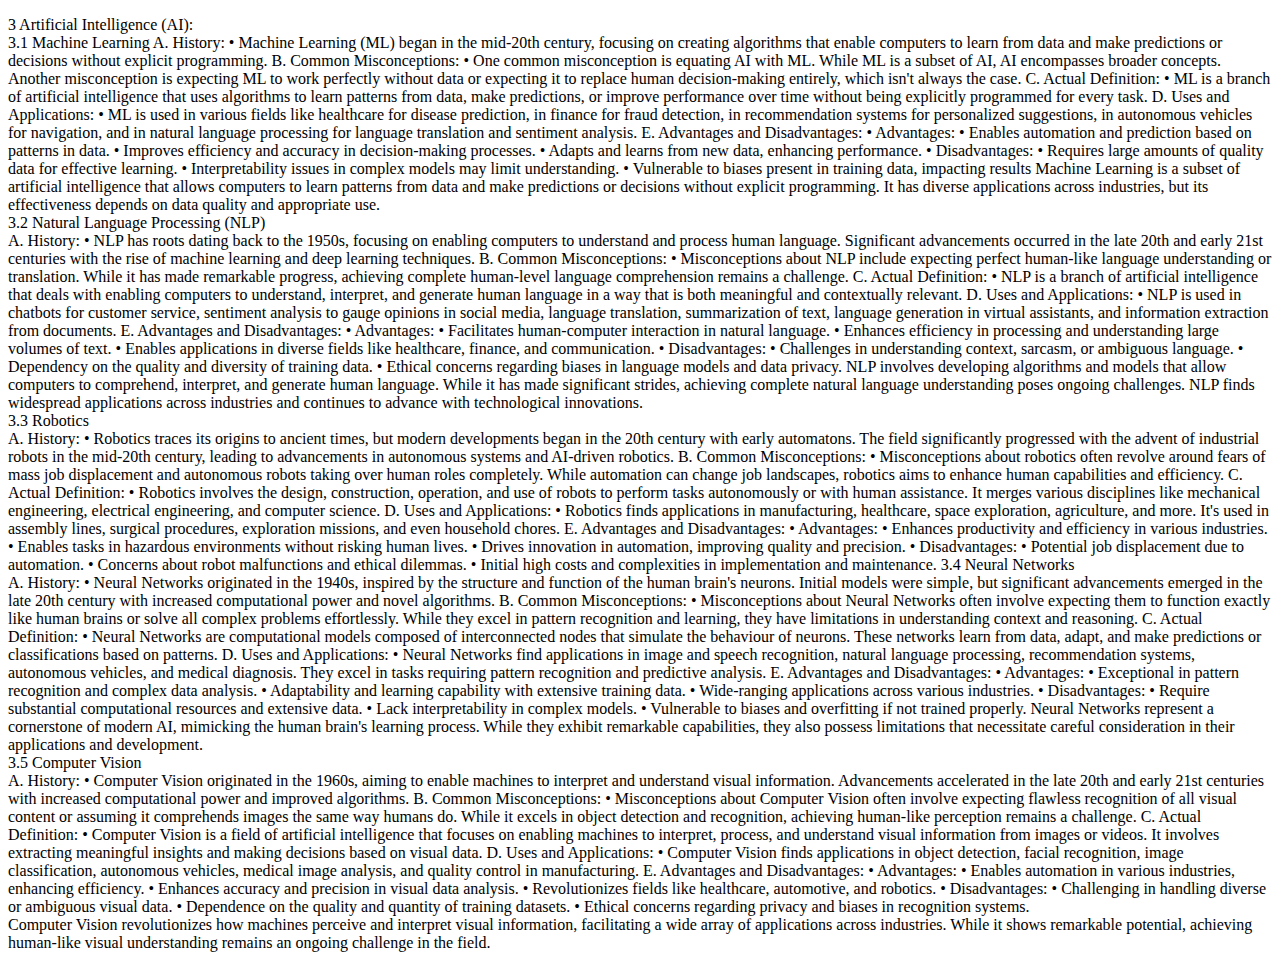
<file: ai.html>
<!DOCTYPE html>
<html lang="en">
<head>
    <meta charset="UTF-8">
    <meta name="viewport" content="width=device-width, initial-scale=1.0">
    <title>Document</title>
</head>
<body>
    <p>3	Artificial Intelligence (AI): <br>
        3.1	Machine Learning
        
        A. History:
        •	Machine Learning (ML) began in the mid-20th century, focusing on creating algorithms that enable computers to learn from data and make predictions or decisions without explicit programming.
        B. Common Misconceptions:
        •	One common misconception is equating AI with ML. While ML is a subset of AI, AI encompasses broader concepts. Another misconception is expecting ML to work perfectly without data or expecting it to replace human decision-making entirely, which isn't always the case.
        C. Actual Definition:
        •	ML is a branch of artificial intelligence that uses algorithms to learn patterns from data, make predictions, or improve performance over time without being explicitly programmed for every task.
        D. Uses and Applications:
        •	ML is used in various fields like healthcare for disease prediction, in finance for fraud detection, in recommendation systems for personalized suggestions, in autonomous vehicles for navigation, and in natural language processing for language translation and sentiment analysis.
        E. Advantages and Disadvantages:
        •	Advantages:
        •	Enables automation and prediction based on patterns in data.
        •	Improves efficiency and accuracy in decision-making processes.
        •	Adapts and learns from new data, enhancing performance.
        •	Disadvantages:
        •	Requires large amounts of quality data for effective learning.
        •	Interpretability issues in complex models may limit understanding.
        •	Vulnerable to biases present in training data, impacting results
        Machine Learning is a subset of artificial intelligence that allows computers to learn patterns from data and make predictions or decisions without explicit programming. It has diverse applications across industries, but its effectiveness depends on data quality and appropriate use.
        
        
        <br>
        
        
        
        3.2	Natural Language Processing (NLP) <br>
        
        A. History:
        •	NLP has roots dating back to the 1950s, focusing on enabling computers to understand and process human language. Significant advancements occurred in the late 20th and early 21st centuries with the rise of machine learning and deep learning techniques.
        B. Common Misconceptions:
        •	Misconceptions about NLP include expecting perfect human-like language understanding or translation. While it has made remarkable progress, achieving complete human-level language comprehension remains a challenge.
        C. Actual Definition:
        •	NLP is a branch of artificial intelligence that deals with enabling computers to understand, interpret, and generate human language in a way that is both meaningful and contextually relevant.
        D. Uses and Applications:
        •	NLP is used in chatbots for customer service, sentiment analysis to gauge opinions in social media, language translation, summarization of text, language generation in virtual assistants, and information extraction from documents.
        E. Advantages and Disadvantages:
        •	Advantages:
        •	Facilitates human-computer interaction in natural language.
        •	Enhances efficiency in processing and understanding large volumes of text.
        •	Enables applications in diverse fields like healthcare, finance, and communication.
        •	Disadvantages:
        •	Challenges in understanding context, sarcasm, or ambiguous language.
        •	Dependency on the quality and diversity of training data.
        •	Ethical concerns regarding biases in language models and data privacy.
        NLP involves developing algorithms and models that allow computers to comprehend, interpret, and generate human language. While it has made significant strides, achieving complete natural language understanding poses ongoing challenges. NLP finds widespread applications across industries and continues to advance with technological innovations.
        <br>
        3.3	Robotics
        <br>
        A. History:
        •	Robotics traces its origins to ancient times, but modern developments began in the 20th century with early automatons. The field significantly progressed with the advent of industrial robots in the mid-20th century, leading to advancements in autonomous systems and AI-driven robotics.
        B. Common Misconceptions:
        •	Misconceptions about robotics often revolve around fears of mass job displacement and autonomous robots taking over human roles completely. While automation can change job landscapes, robotics aims to enhance human capabilities and efficiency.
        C. Actual Definition:
        •	Robotics involves the design, construction, operation, and use of robots to perform tasks autonomously or with human assistance. It merges various disciplines like mechanical engineering, electrical engineering, and computer science.
        D. Uses and Applications:
        •	Robotics finds applications in manufacturing, healthcare, space exploration, agriculture, and more. It's used in assembly lines, surgical procedures, exploration missions, and even household chores.
        E. Advantages and Disadvantages:
        •	Advantages:
        •	Enhances productivity and efficiency in various industries.
        •	Enables tasks in hazardous environments without risking human lives.
        •	Drives innovation in automation, improving quality and precision.
        •	Disadvantages:
        •	Potential job displacement due to automation.
        •	Concerns about robot malfunctions and ethical dilemmas.
        •	Initial high costs and complexities in implementation and maintenance.
        
        
        3.4	Neural Networks
        <br>
        A. History:
        •	Neural Networks originated in the 1940s, inspired by the structure and function of the human brain's neurons. Initial models were simple, but significant advancements emerged in the late 20th century with increased computational power and novel algorithms.
        B. Common Misconceptions:
        •	Misconceptions about Neural Networks often involve expecting them to function exactly like human brains or solve all complex problems effortlessly. While they excel in pattern recognition and learning, they have limitations in understanding context and reasoning.
        C. Actual Definition:
        •	Neural Networks are computational models composed of interconnected nodes that simulate the behaviour of neurons. These networks learn from data, adapt, and make predictions or classifications based on patterns.
        D. Uses and Applications:
        •	Neural Networks find applications in image and speech recognition, natural language processing, recommendation systems, autonomous vehicles, and medical diagnosis. They excel in tasks requiring pattern recognition and predictive analysis.
        E. Advantages and Disadvantages:
        •	Advantages:
        •	Exceptional in pattern recognition and complex data analysis.
        •	Adaptability and learning capability with extensive training data.
        •	Wide-ranging applications across various industries.
        •	Disadvantages:
        •	Require substantial computational resources and extensive data.
        •	Lack interpretability in complex models.
        •	Vulnerable to biases and overfitting if not trained properly.
        Neural Networks represent a cornerstone of modern AI, mimicking the human brain's learning process. While they exhibit remarkable capabilities, they also possess limitations that necessitate careful consideration in their applications and development.
        <br>
        3.5	Computer Vision <br>
        A. History:
        •	Computer Vision originated in the 1960s, aiming to enable machines to interpret and understand visual information. Advancements accelerated in the late 20th and early 21st centuries with increased computational power and improved algorithms.
        B. Common Misconceptions:
        •	Misconceptions about Computer Vision often involve expecting flawless recognition of all visual content or assuming it comprehends images the same way humans do. While it excels in object detection and recognition, achieving human-like perception remains a challenge.
        C. Actual Definition:
        •	Computer Vision is a field of artificial intelligence that focuses on enabling machines to interpret, process, and understand visual information from images or videos. It involves extracting meaningful insights and making decisions based on visual data.
        D. Uses and Applications:
        •	Computer Vision finds applications in object detection, facial recognition, image classification, autonomous vehicles, medical image analysis, and quality control in manufacturing.
        E. Advantages and Disadvantages:
        •	Advantages:
        •	Enables automation in various industries, enhancing efficiency.
        •	Enhances accuracy and precision in visual data analysis.
        •	Revolutionizes fields like healthcare, automotive, and robotics.
        •	Disadvantages:
        •	Challenging in handling diverse or ambiguous visual data.
        •	Dependence on the quality and quantity of training datasets.
        •	Ethical concerns regarding privacy and biases in recognition systems. <br>
        Computer Vision revolutionizes how machines perceive and interpret visual information, facilitating a wide array of applications across industries. While it shows remarkable potential, achieving human-like visual understanding remains an ongoing challenge in the field.
        </p>
</body>
</html>
</file>
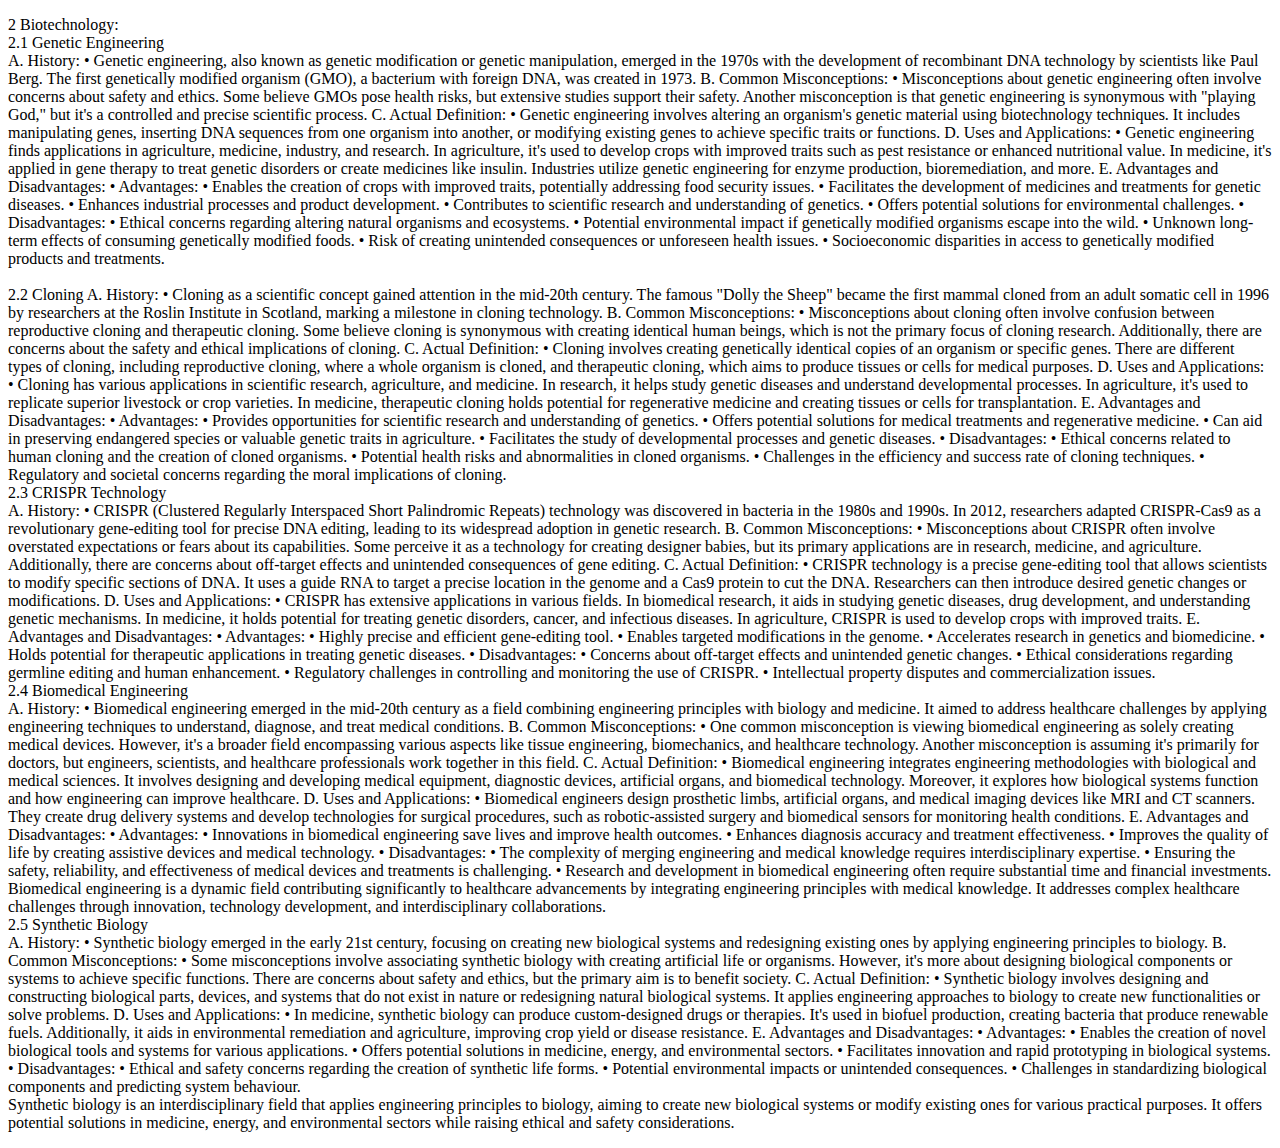
<file: bio.html>
<!DOCTYPE html>
<html lang="en">
<head>
    <meta charset="UTF-8">
    <meta name="viewport" content="width=device-width, initial-scale=1.0">
    <title>Document</title>
</head>
<body>
   <p>2	Biotechnology: <br>
    2.1	Genetic Engineering <br>
    
    A. History:
    •	Genetic engineering, also known as genetic modification or genetic manipulation, emerged in the 1970s with the development of recombinant DNA technology by scientists like Paul Berg. The first genetically modified organism (GMO), a bacterium with foreign DNA, was created in 1973.
    B. Common Misconceptions:
    •	Misconceptions about genetic engineering often involve concerns about safety and ethics. Some believe GMOs pose health risks, but extensive studies support their safety. Another misconception is that genetic engineering is synonymous with "playing God," but it's a controlled and precise scientific process.
    C. Actual Definition:
    •	Genetic engineering involves altering an organism's genetic material using biotechnology techniques. It includes manipulating genes, inserting DNA sequences from one organism into another, or modifying existing genes to achieve specific traits or functions.
    D. Uses and Applications:
    •	Genetic engineering finds applications in agriculture, medicine, industry, and research. In agriculture, it's used to develop crops with improved traits such as pest resistance or enhanced nutritional value. In medicine, it's applied in gene therapy to treat genetic disorders or create medicines like insulin. Industries utilize genetic engineering for enzyme production, bioremediation, and more.
    E. Advantages and Disadvantages:
    •	Advantages:
    •	Enables the creation of crops with improved traits, potentially addressing food security issues.
    •	Facilitates the development of medicines and treatments for genetic diseases.
    •	Enhances industrial processes and product development.
    •	Contributes to scientific research and understanding of genetics.
    •	Offers potential solutions for environmental challenges.
    •	Disadvantages:
    •	Ethical concerns regarding altering natural organisms and ecosystems.
    •	Potential environmental impact if genetically modified organisms escape into the wild.
    •	Unknown long-term effects of consuming genetically modified foods.
    •	Risk of creating unintended consequences or unforeseen health issues.
    •	Socioeconomic disparities in access to genetically modified products and treatments. <br>
    <br>
    2.2	Cloning
    
    A. History:
    •	Cloning as a scientific concept gained attention in the mid-20th century. The famous "Dolly the Sheep" became the first mammal cloned from an adult somatic cell in 1996 by researchers at the Roslin Institute in Scotland, marking a milestone in cloning technology.
    B. Common Misconceptions:
    •	Misconceptions about cloning often involve confusion between reproductive cloning and therapeutic cloning. Some believe cloning is synonymous with creating identical human beings, which is not the primary focus of cloning research. Additionally, there are concerns about the safety and ethical implications of cloning.
    C. Actual Definition:
    •	Cloning involves creating genetically identical copies of an organism or specific genes. There are different types of cloning, including reproductive cloning, where a whole organism is cloned, and therapeutic cloning, which aims to produce tissues or cells for medical purposes.
    D. Uses and Applications:
    •	Cloning has various applications in scientific research, agriculture, and medicine. In research, it helps study genetic diseases and understand developmental processes. In agriculture, it's used to replicate superior livestock or crop varieties. In medicine, therapeutic cloning holds potential for regenerative medicine and creating tissues or cells for transplantation.
    E. Advantages and Disadvantages:
    •	Advantages:
    •	Provides opportunities for scientific research and understanding of genetics.
    •	Offers potential solutions for medical treatments and regenerative medicine.
    •	Can aid in preserving endangered species or valuable genetic traits in agriculture.
    •	Facilitates the study of developmental processes and genetic diseases.
    
    •	Disadvantages:
    •	Ethical concerns related to human cloning and the creation of cloned organisms.
    •	Potential health risks and abnormalities in cloned organisms.
    •	Challenges in the efficiency and success rate of cloning techniques.
    •	Regulatory and societal concerns regarding the moral implications of cloning.
    <br>
    2.3	CRISPR Technology
    <br>
    A. History:
    •	CRISPR (Clustered Regularly Interspaced Short Palindromic Repeats) technology was discovered in bacteria in the 1980s and 1990s. In 2012, researchers adapted CRISPR-Cas9 as a revolutionary gene-editing tool for precise DNA editing, leading to its widespread adoption in genetic research.
    B. Common Misconceptions:
    •	Misconceptions about CRISPR often involve overstated expectations or fears about its capabilities. Some perceive it as a technology for creating designer babies, but its primary applications are in research, medicine, and agriculture. Additionally, there are concerns about off-target effects and unintended consequences of gene editing.
    C. Actual Definition:
    •	CRISPR technology is a precise gene-editing tool that allows scientists to modify specific sections of DNA. It uses a guide RNA to target a precise location in the genome and a Cas9 protein to cut the DNA. Researchers can then introduce desired genetic changes or modifications.
    D. Uses and Applications:
    •	CRISPR has extensive applications in various fields. In biomedical research, it aids in studying genetic diseases, drug development, and understanding genetic mechanisms. In medicine, it holds potential for treating genetic disorders, cancer, and infectious diseases. In agriculture, CRISPR is used to develop crops with improved traits.
    E. Advantages and Disadvantages:
    •	Advantages:
    •	Highly precise and efficient gene-editing tool.
    •	Enables targeted modifications in the genome.
    •	Accelerates research in genetics and biomedicine.
    •	Holds potential for therapeutic applications in treating genetic diseases.
    •	Disadvantages:
    •	Concerns about off-target effects and unintended genetic changes.
    •	Ethical considerations regarding germline editing and human enhancement.
    •	Regulatory challenges in controlling and monitoring the use of CRISPR.
    •	Intellectual property disputes and commercialization issues. <br>
    
    2.4	Biomedical Engineering <br>
    
    A. History:
    •	Biomedical engineering emerged in the mid-20th century as a field combining engineering principles with biology and medicine. It aimed to address healthcare challenges by applying engineering techniques to understand, diagnose, and treat medical conditions.
    B. Common Misconceptions:
    •	One common misconception is viewing biomedical engineering as solely creating medical devices. However, it's a broader field encompassing various aspects like tissue engineering, biomechanics, and healthcare technology. Another misconception is assuming it's primarily for doctors, but engineers, scientists, and healthcare professionals work together in this field.
    C. Actual Definition:
    •	Biomedical engineering integrates engineering methodologies with biological and medical sciences. It involves designing and developing medical equipment, diagnostic devices, artificial organs, and biomedical technology. Moreover, it explores how biological systems function and how engineering can improve healthcare.
    D. Uses and Applications:
    •	Biomedical engineers design prosthetic limbs, artificial organs, and medical imaging devices like MRI and CT scanners. They create drug delivery systems and develop technologies for surgical procedures, such as robotic-assisted surgery and biomedical sensors for monitoring health conditions.
    E. Advantages and Disadvantages:
    •	Advantages:
    •	Innovations in biomedical engineering save lives and improve health outcomes.
    •	Enhances diagnosis accuracy and treatment effectiveness.
    •	Improves the quality of life by creating assistive devices and medical technology.
    •	Disadvantages:
    •	The complexity of merging engineering and medical knowledge requires interdisciplinary expertise.
    •	Ensuring the safety, reliability, and effectiveness of medical devices and treatments is challenging.
    •	Research and development in biomedical engineering often require substantial time and financial investments.
    Biomedical engineering is a dynamic field contributing significantly to healthcare advancements by integrating engineering principles with medical knowledge. It addresses complex healthcare challenges through innovation, technology development, and interdisciplinary collaborations.
    <br>
    2.5	Synthetic Biology <br>
    
    A. History:
    •	Synthetic biology emerged in the early 21st century, focusing on creating new biological systems and redesigning existing ones by applying engineering principles to biology.
    B. Common Misconceptions:
    •	Some misconceptions involve associating synthetic biology with creating artificial life or organisms. However, it's more about designing biological components or systems to achieve specific functions. There are concerns about safety and ethics, but the primary aim is to benefit society.
    C. Actual Definition:
    •	Synthetic biology involves designing and constructing biological parts, devices, and systems that do not exist in nature or redesigning natural biological systems. It applies engineering approaches to biology to create new functionalities or solve problems.
    D. Uses and Applications:
    •	In medicine, synthetic biology can produce custom-designed drugs or therapies. It's used in biofuel production, creating bacteria that produce renewable fuels. Additionally, it aids in environmental remediation and agriculture, improving crop yield or disease resistance.
    E. Advantages and Disadvantages:
    •	Advantages:
    •	Enables the creation of novel biological tools and systems for various applications.
    •	Offers potential solutions in medicine, energy, and environmental sectors.
    •	Facilitates innovation and rapid prototyping in biological systems.
    •	Disadvantages:
    •	Ethical and safety concerns regarding the creation of synthetic life forms.
    •	Potential environmental impacts or unintended consequences.
    •	Challenges in standardizing biological components and predicting system behaviour. <br>
    Synthetic biology is an interdisciplinary field that applies engineering principles to biology, aiming to create new biological systems or modify existing ones for various practical purposes. It offers potential solutions in medicine, energy, and environmental sectors while raising ethical and safety considerations.
    </p> 
</body>
</html>
</file>
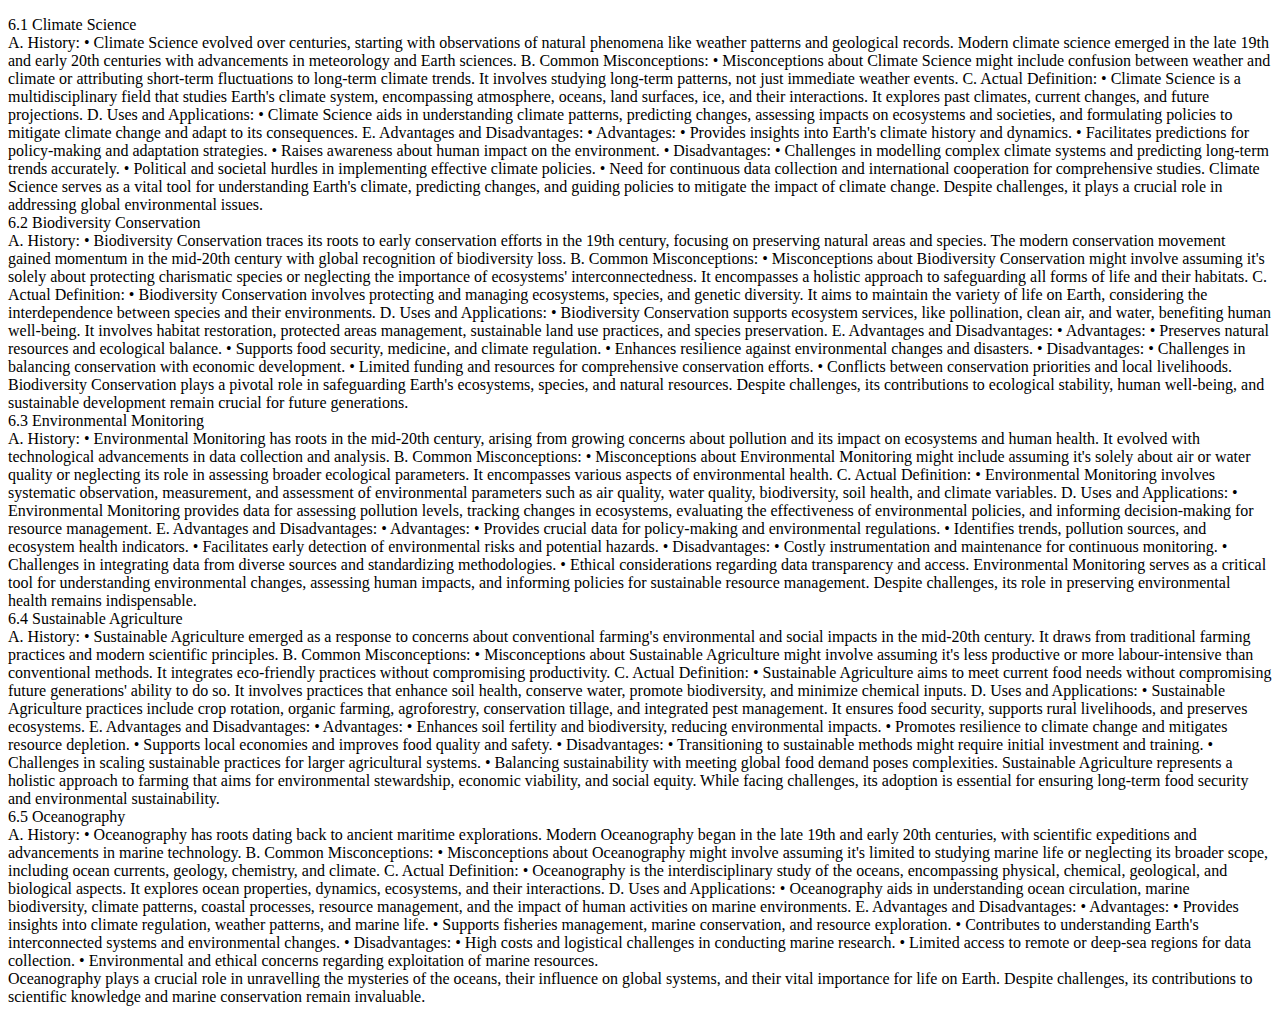
<file: evs.html>
<!DOCTYPE html>
<html lang="en">
<head>
    <meta charset="UTF-8">
    <meta name="viewport" content="width=device-width, initial-scale=1.0">
    <title>Document</title>
</head>
<body>
    <p>6.1	Climate Science <br>
        A. History:
        •	Climate Science evolved over centuries, starting with observations of natural phenomena like weather patterns and geological records. Modern climate science emerged in the late 19th and early 20th centuries with advancements in meteorology and Earth sciences.
        B. Common Misconceptions:
        •	Misconceptions about Climate Science might include confusion between weather and climate or attributing short-term fluctuations to long-term climate trends. It involves studying long-term patterns, not just immediate weather events.
        C. Actual Definition:
        •	Climate Science is a multidisciplinary field that studies Earth's climate system, encompassing atmosphere, oceans, land surfaces, ice, and their interactions. It explores past climates, current changes, and future projections.
        D. Uses and Applications:
        •	Climate Science aids in understanding climate patterns, predicting changes, assessing impacts on ecosystems and societies, and formulating policies to mitigate climate change and adapt to its consequences.
        E. Advantages and Disadvantages:
        •	Advantages:
        •	Provides insights into Earth's climate history and dynamics.
        •	Facilitates predictions for policy-making and adaptation strategies.
        •	Raises awareness about human impact on the environment.
        •	Disadvantages:
        •	Challenges in modelling complex climate systems and predicting long-term trends accurately.
        •	Political and societal hurdles in implementing effective climate policies.
        •	Need for continuous data collection and international cooperation for comprehensive studies.
        Climate Science serves as a vital tool for understanding Earth's climate, predicting changes, and guiding policies to mitigate the impact of climate change. Despite challenges, it plays a crucial role in addressing global environmental issues.
        <br>
        6.2	Biodiversity Conservation <br>
        A. History:
        •	Biodiversity Conservation traces its roots to early conservation efforts in the 19th century, focusing on preserving natural areas and species. The modern conservation movement gained momentum in the mid-20th century with global recognition of biodiversity loss.
        B. Common Misconceptions:
        •	Misconceptions about Biodiversity Conservation might involve assuming it's solely about protecting charismatic species or neglecting the importance of ecosystems' interconnectedness. It encompasses a holistic approach to safeguarding all forms of life and their habitats.
        C. Actual Definition:
        •	Biodiversity Conservation involves protecting and managing ecosystems, species, and genetic diversity. It aims to maintain the variety of life on Earth, considering the interdependence between species and their environments.
        D. Uses and Applications:
        •	Biodiversity Conservation supports ecosystem services, like pollination, clean air, and water, benefiting human well-being. It involves habitat restoration, protected areas management, sustainable land use practices, and species preservation.
        E. Advantages and Disadvantages:
        •	Advantages:
        •	Preserves natural resources and ecological balance.
        •	Supports food security, medicine, and climate regulation.
        •	Enhances resilience against environmental changes and disasters.
        •	Disadvantages:
        •	Challenges in balancing conservation with economic development.
        •	Limited funding and resources for comprehensive conservation efforts.
        •	Conflicts between conservation priorities and local livelihoods.
        Biodiversity Conservation plays a pivotal role in safeguarding Earth's ecosystems, species, and natural resources. Despite challenges, its contributions to ecological stability, human well-being, and sustainable development remain crucial for future generations.
        <br>
        6.3	Environmental Monitoring <br>
        A. History:
        •	Environmental Monitoring has roots in the mid-20th century, arising from growing concerns about pollution and its impact on ecosystems and human health. It evolved with technological advancements in data collection and analysis.
        B. Common Misconceptions:
        •	Misconceptions about Environmental Monitoring might include assuming it's solely about air or water quality or neglecting its role in assessing broader ecological parameters. It encompasses various aspects of environmental health.
        C. Actual Definition:
        •	Environmental Monitoring involves systematic observation, measurement, and assessment of environmental parameters such as air quality, water quality, biodiversity, soil health, and climate variables.
        D. Uses and Applications:
        •	Environmental Monitoring provides data for assessing pollution levels, tracking changes in ecosystems, evaluating the effectiveness of environmental policies, and informing decision-making for resource management.
        E. Advantages and Disadvantages:
        •	Advantages:
        •	Provides crucial data for policy-making and environmental regulations.
        •	Identifies trends, pollution sources, and ecosystem health indicators.
        •	Facilitates early detection of environmental risks and potential hazards.
        •	Disadvantages:
        •	Costly instrumentation and maintenance for continuous monitoring.
        •	Challenges in integrating data from diverse sources and standardizing methodologies.
        •	Ethical considerations regarding data transparency and access.
        Environmental Monitoring serves as a critical tool for understanding environmental changes, assessing human impacts, and informing policies for sustainable resource management. Despite challenges, its role in preserving environmental health remains indispensable.
        <br>
        6.4	Sustainable Agriculture <br>
        A. History:
        •	Sustainable Agriculture emerged as a response to concerns about conventional farming's environmental and social impacts in the mid-20th century. It draws from traditional farming practices and modern scientific principles.
        B. Common Misconceptions:
        •	Misconceptions about Sustainable Agriculture might involve assuming it's less productive or more labour-intensive than conventional methods. It integrates eco-friendly practices without compromising productivity.
        C. Actual Definition:
        •	Sustainable Agriculture aims to meet current food needs without compromising future generations' ability to do so. It involves practices that enhance soil health, conserve water, promote biodiversity, and minimize chemical inputs.
        D. Uses and Applications:
        •	Sustainable Agriculture practices include crop rotation, organic farming, agroforestry, conservation tillage, and integrated pest management. It ensures food security, supports rural livelihoods, and preserves ecosystems.
        E. Advantages and Disadvantages:
        •	Advantages:
        •	Enhances soil fertility and biodiversity, reducing environmental impacts.
        •	Promotes resilience to climate change and mitigates resource depletion.
        •	Supports local economies and improves food quality and safety.
        •	Disadvantages:
        •	Transitioning to sustainable methods might require initial investment and training.
        •	Challenges in scaling sustainable practices for larger agricultural systems.
        •	Balancing sustainability with meeting global food demand poses complexities.
        Sustainable Agriculture represents a holistic approach to farming that aims for environmental stewardship, economic viability, and social equity. While facing challenges, its adoption is essential for ensuring long-term food security and environmental sustainability.
        <br>
        6.5	Oceanography <br>
        A. History:
        •	Oceanography has roots dating back to ancient maritime explorations. Modern Oceanography began in the late 19th and early 20th centuries, with scientific expeditions and advancements in marine technology.
        B. Common Misconceptions:
        •	Misconceptions about Oceanography might involve assuming it's limited to studying marine life or neglecting its broader scope, including ocean currents, geology, chemistry, and climate.
        C. Actual Definition:
        •	Oceanography is the interdisciplinary study of the oceans, encompassing physical, chemical, geological, and biological aspects. It explores ocean properties, dynamics, ecosystems, and their interactions.
        D. Uses and Applications:
        •	Oceanography aids in understanding ocean circulation, marine biodiversity, climate patterns, coastal processes, resource management, and the impact of human activities on marine environments.
        E. Advantages and Disadvantages:
        •	Advantages:
        •	Provides insights into climate regulation, weather patterns, and marine life.
        •	Supports fisheries management, marine conservation, and resource exploration.
        •	Contributes to understanding Earth's interconnected systems and environmental changes.
        •	Disadvantages:
        •	High costs and logistical challenges in conducting marine research.
        •	Limited access to remote or deep-sea regions for data collection.
        •	Environmental and ethical concerns regarding exploitation of marine resources. <br>
        Oceanography plays a crucial role in unravelling the mysteries of the oceans, their influence on global systems, and their vital importance for life on Earth. Despite challenges, its contributions to scientific knowledge and marine conservation remain invaluable.
        </p>
</body>
</html>
</file>
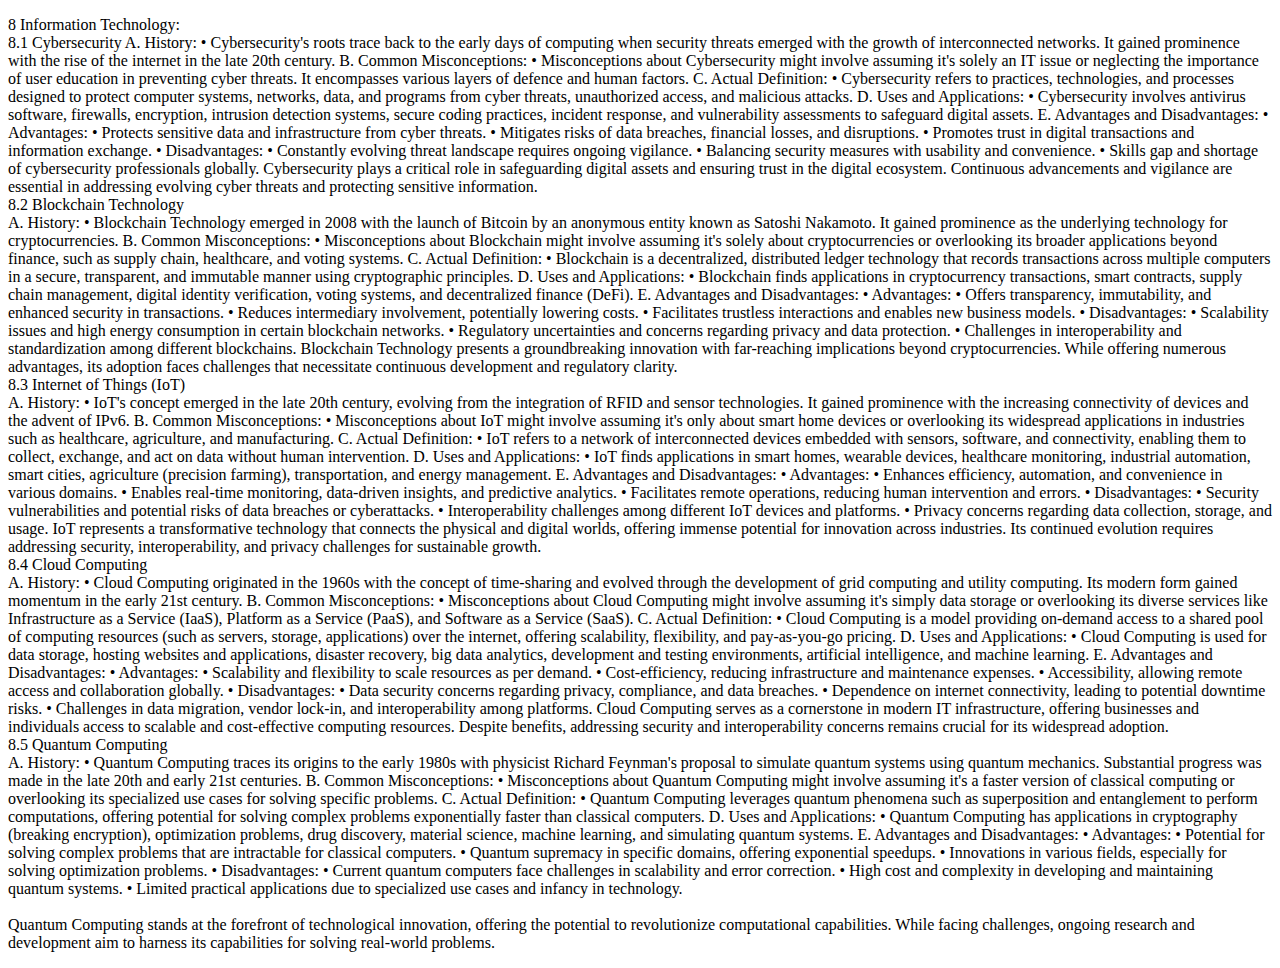
<file: it.html>
<!DOCTYPE html>
<html lang="en">
<head>
    <meta charset="UTF-8">
    <meta name="viewport" content="width=device-width, initial-scale=1.0">
    <title>Document</title>
</head>
<body>
    <p>8	Information Technology: <br>
        8.1	Cybersecurity
        A. History:
        •	Cybersecurity's roots trace back to the early days of computing when security threats emerged with the growth of interconnected networks. It gained prominence with the rise of the internet in the late 20th century.
        B. Common Misconceptions:
        •	Misconceptions about Cybersecurity might involve assuming it's solely an IT issue or neglecting the importance of user education in preventing cyber threats. It encompasses various layers of defence and human factors.
        C. Actual Definition:
        •	Cybersecurity refers to practices, technologies, and processes designed to protect computer systems, networks, data, and programs from cyber threats, unauthorized access, and malicious attacks.
        D. Uses and Applications:
        •	Cybersecurity involves antivirus software, firewalls, encryption, intrusion detection systems, secure coding practices, incident response, and vulnerability assessments to safeguard digital assets.
        E. Advantages and Disadvantages:
        •	Advantages:
        •	Protects sensitive data and infrastructure from cyber threats.
        •	Mitigates risks of data breaches, financial losses, and disruptions.
        •	Promotes trust in digital transactions and information exchange.
        •	Disadvantages:
        •	Constantly evolving threat landscape requires ongoing vigilance.
        •	Balancing security measures with usability and convenience.
        •	Skills gap and shortage of cybersecurity professionals globally.
        Cybersecurity plays a critical role in safeguarding digital assets and ensuring trust in the digital ecosystem. Continuous advancements and vigilance are essential in addressing evolving cyber threats and protecting sensitive information.
        <br>
        8.2	Blockchain Technology <br>
        A. History:
        •	Blockchain Technology emerged in 2008 with the launch of Bitcoin by an anonymous entity known as Satoshi Nakamoto. It gained prominence as the underlying technology for cryptocurrencies.
        B. Common Misconceptions:
        •	Misconceptions about Blockchain might involve assuming it's solely about cryptocurrencies or overlooking its broader applications beyond finance, such as supply chain, healthcare, and voting systems.
        C. Actual Definition:
        •	Blockchain is a decentralized, distributed ledger technology that records transactions across multiple computers in a secure, transparent, and immutable manner using cryptographic principles.
        D. Uses and Applications:
        •	Blockchain finds applications in cryptocurrency transactions, smart contracts, supply chain management, digital identity verification, voting systems, and decentralized finance (DeFi).
        E. Advantages and Disadvantages:
        •	Advantages:
        •	Offers transparency, immutability, and enhanced security in transactions.
        •	Reduces intermediary involvement, potentially lowering costs.
        •	Facilitates trustless interactions and enables new business models.
        •	Disadvantages:
        •	Scalability issues and high energy consumption in certain blockchain networks.
        •	Regulatory uncertainties and concerns regarding privacy and data protection.
        •	Challenges in interoperability and standardization among different blockchains.
        Blockchain Technology presents a groundbreaking innovation with far-reaching implications beyond cryptocurrencies. While offering numerous advantages, its adoption faces challenges that necessitate continuous development and regulatory clarity.
        <br>
        8.3	Internet of Things (IoT) <br>
        A. History:
        •	IoT's concept emerged in the late 20th century, evolving from the integration of RFID and sensor technologies. It gained prominence with the increasing connectivity of devices and the advent of IPv6.
        B. Common Misconceptions:
        •	Misconceptions about IoT might involve assuming it's only about smart home devices or overlooking its widespread applications in industries such as healthcare, agriculture, and manufacturing.
        C. Actual Definition:
        •	IoT refers to a network of interconnected devices embedded with sensors, software, and connectivity, enabling them to collect, exchange, and act on data without human intervention.
        D. Uses and Applications:
        •	IoT finds applications in smart homes, wearable devices, healthcare monitoring, industrial automation, smart cities, agriculture (precision farming), transportation, and energy management.
        E. Advantages and Disadvantages:
        •	Advantages:
        •	Enhances efficiency, automation, and convenience in various domains.
        •	Enables real-time monitoring, data-driven insights, and predictive analytics.
        •	Facilitates remote operations, reducing human intervention and errors.
        •	Disadvantages:
        •	Security vulnerabilities and potential risks of data breaches or cyberattacks.
        •	Interoperability challenges among different IoT devices and platforms.
        •	Privacy concerns regarding data collection, storage, and usage.
        IoT represents a transformative technology that connects the physical and digital worlds, offering immense potential for innovation across industries. Its continued evolution requires addressing security, interoperability, and privacy challenges for sustainable growth.
        <br>
        8.4	Cloud Computing <br>
            A. History:
        •	Cloud Computing originated in the 1960s with the concept of time-sharing and evolved through the development of grid computing and utility computing. Its modern form gained momentum in the early 21st century.
        B. Common Misconceptions:
        •	Misconceptions about Cloud Computing might involve assuming it's simply data storage or overlooking its diverse services like Infrastructure as a Service (IaaS), Platform as a Service (PaaS), and Software as a Service (SaaS).
        C. Actual Definition:
        •	Cloud Computing is a model providing on-demand access to a shared pool of computing resources (such as servers, storage, applications) over the internet, offering scalability, flexibility, and pay-as-you-go pricing.
        D. Uses and Applications:
        •	Cloud Computing is used for data storage, hosting websites and applications, disaster recovery, big data analytics, development and testing environments, artificial intelligence, and machine learning.
        E. Advantages and Disadvantages:
        •	Advantages:
        •	Scalability and flexibility to scale resources as per demand.
        •	Cost-efficiency, reducing infrastructure and maintenance expenses.
        •	Accessibility, allowing remote access and collaboration globally.
        •	Disadvantages:
        •	Data security concerns regarding privacy, compliance, and data breaches.
        •	Dependence on internet connectivity, leading to potential downtime risks.
        •	Challenges in data migration, vendor lock-in, and interoperability among platforms.
        Cloud Computing serves as a cornerstone in modern IT infrastructure, offering businesses and individuals access to scalable and cost-effective computing resources. Despite benefits, addressing security and interoperability concerns remains crucial for its widespread adoption.
        <br>
        8.5	Quantum Computing <br>
        A. History:
        •	Quantum Computing traces its origins to the early 1980s with physicist Richard Feynman's proposal to simulate quantum systems using quantum mechanics. Substantial progress was made in the late 20th and early 21st centuries.
        B. Common Misconceptions:
        •	Misconceptions about Quantum Computing might involve assuming it's a faster version of classical computing or overlooking its specialized use cases for solving specific problems.
        C. Actual Definition:
        •	Quantum Computing leverages quantum phenomena such as superposition and entanglement to perform computations, offering potential for solving complex problems exponentially faster than classical computers.
        D. Uses and Applications:
        •	Quantum Computing has applications in cryptography (breaking encryption), optimization problems, drug discovery, material science, machine learning, and simulating quantum systems.
        E. Advantages and Disadvantages:
        •	Advantages:
        •	Potential for solving complex problems that are intractable for classical computers.
        •	Quantum supremacy in specific domains, offering exponential speedups.
        •	Innovations in various fields, especially for solving optimization problems.
        •	Disadvantages:
        •	Current quantum computers face challenges in scalability and error correction.
        •	High cost and complexity in developing and maintaining quantum systems.
        •	Limited practical applications due to specialized use cases and infancy in technology. <br> <br>
        Quantum Computing stands at the forefront of technological innovation, offering the potential to revolutionize computational capabilities. While facing challenges, ongoing research and development aim to harness its capabilities for solving real-world problems.
        </p>
</body>
</html>
</file>
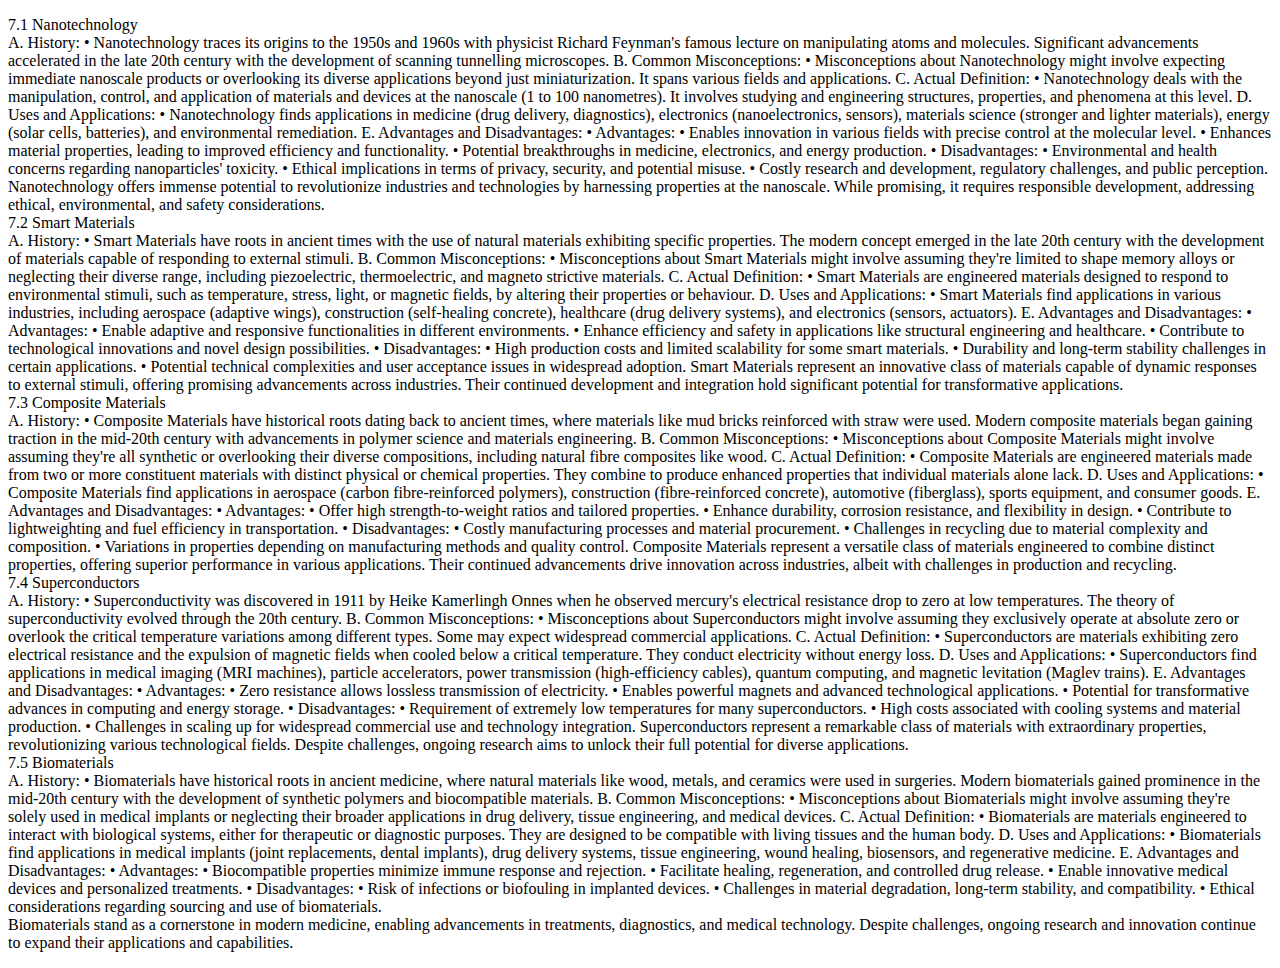
<file: ms.html>
<!DOCTYPE html>
<html lang="en">
<head>
    <meta charset="UTF-8">
    <meta name="viewport" content="width=device-width, initial-scale=1.0">
    <title>Document</title>
</head>
<body>
    <p>7.1	Nanotechnology <br>
        A. History:
        •	Nanotechnology traces its origins to the 1950s and 1960s with physicist Richard Feynman's famous lecture on manipulating atoms and molecules. Significant advancements accelerated in the late 20th century with the development of scanning tunnelling microscopes.
        B. Common Misconceptions:
        •	Misconceptions about Nanotechnology might involve expecting immediate nanoscale products or overlooking its diverse applications beyond just miniaturization. It spans various fields and applications.
        C. Actual Definition:
        •	Nanotechnology deals with the manipulation, control, and application of materials and devices at the nanoscale (1 to 100 nanometres). It involves studying and engineering structures, properties, and phenomena at this level.
        D. Uses and Applications:
        •	Nanotechnology finds applications in medicine (drug delivery, diagnostics), electronics (nanoelectronics, sensors), materials science (stronger and lighter materials), energy (solar cells, batteries), and environmental remediation.
        E. Advantages and Disadvantages:
        •	Advantages:
        •	Enables innovation in various fields with precise control at the molecular level.
        •	Enhances material properties, leading to improved efficiency and functionality.
        •	Potential breakthroughs in medicine, electronics, and energy production.
        •	Disadvantages:
        •	Environmental and health concerns regarding nanoparticles' toxicity.
        •	Ethical implications in terms of privacy, security, and potential misuse.
        •	Costly research and development, regulatory challenges, and public perception.
        Nanotechnology offers immense potential to revolutionize industries and technologies by harnessing properties at the nanoscale. While promising, it requires responsible development, addressing ethical, environmental, and safety considerations.
        <br>
        7.2	Smart Materials <br>
        A. History:
        •	Smart Materials have roots in ancient times with the use of natural materials exhibiting specific properties. The modern concept emerged in the late 20th century with the development of materials capable of responding to external stimuli.
        B. Common Misconceptions:
        •	Misconceptions about Smart Materials might involve assuming they're limited to shape memory alloys or neglecting their diverse range, including piezoelectric, thermoelectric, and magneto strictive materials.
        C. Actual Definition:
        •	Smart Materials are engineered materials designed to respond to environmental stimuli, such as temperature, stress, light, or magnetic fields, by altering their properties or behaviour.
        D. Uses and Applications:
        •	Smart Materials find applications in various industries, including aerospace (adaptive wings), construction (self-healing concrete), healthcare (drug delivery systems), and electronics (sensors, actuators).
        E. Advantages and Disadvantages:
        •	Advantages:
        •	Enable adaptive and responsive functionalities in different environments.
        •	Enhance efficiency and safety in applications like structural engineering and healthcare.
        •	Contribute to technological innovations and novel design possibilities.
        •	Disadvantages:
        •	High production costs and limited scalability for some smart materials.
        •	Durability and long-term stability challenges in certain applications.
        •	Potential technical complexities and user acceptance issues in widespread adoption.
        Smart Materials represent an innovative class of materials capable of dynamic responses to external stimuli, offering promising advancements across industries. Their continued development and integration hold significant potential for transformative applications.
        <br>
        7.3	Composite Materials <br>
        A. History:
        •	Composite Materials have historical roots dating back to ancient times, where materials like mud bricks reinforced with straw were used. Modern composite materials began gaining traction in the mid-20th century with advancements in polymer science and materials engineering.
        B. Common Misconceptions:
        •	Misconceptions about Composite Materials might involve assuming they're all synthetic or overlooking their diverse compositions, including natural fibre composites like wood.
        C. Actual Definition:
        •	Composite Materials are engineered materials made from two or more constituent materials with distinct physical or chemical properties. They combine to produce enhanced properties that individual materials alone lack.
        D. Uses and Applications:
        •	Composite Materials find applications in aerospace (carbon fibre-reinforced polymers), construction (fibre-reinforced concrete), automotive (fiberglass), sports equipment, and consumer goods.
        E. Advantages and Disadvantages:
        •	Advantages:
        •	Offer high strength-to-weight ratios and tailored properties.
        •	Enhance durability, corrosion resistance, and flexibility in design.
        •	Contribute to lightweighting and fuel efficiency in transportation.
        •	Disadvantages:
        •	Costly manufacturing processes and material procurement.
        •	Challenges in recycling due to material complexity and composition.
        •	Variations in properties depending on manufacturing methods and quality control.
        Composite Materials represent a versatile class of materials engineered to combine distinct properties, offering superior performance in various applications. Their continued advancements drive innovation across industries, albeit with challenges in production and recycling.
        <br>
        7.4	Superconductors <br>
        A. History:
        •	Superconductivity was discovered in 1911 by Heike Kamerlingh Onnes when he observed mercury's electrical resistance drop to zero at low temperatures. The theory of superconductivity evolved through the 20th century.
        B. Common Misconceptions:
        •	Misconceptions about Superconductors might involve assuming they exclusively operate at absolute zero or overlook the critical temperature variations among different types. Some may expect widespread commercial applications.
        C. Actual Definition:
        •	Superconductors are materials exhibiting zero electrical resistance and the expulsion of magnetic fields when cooled below a critical temperature. They conduct electricity without energy loss.
        D. Uses and Applications:
        •	Superconductors find applications in medical imaging (MRI machines), particle accelerators, power transmission (high-efficiency cables), quantum computing, and magnetic levitation (Maglev trains).
        E. Advantages and Disadvantages:
        •	Advantages:
        •	Zero resistance allows lossless transmission of electricity.
        •	Enables powerful magnets and advanced technological applications.
        •	Potential for transformative advances in computing and energy storage.
        •	Disadvantages:
        •	Requirement of extremely low temperatures for many superconductors.
        •	High costs associated with cooling systems and material production.
        •	Challenges in scaling up for widespread commercial use and technology integration.
        Superconductors represent a remarkable class of materials with extraordinary properties, revolutionizing various technological fields. Despite challenges, ongoing research aims to unlock their full potential for diverse applications.
        <br>
        7.5	Biomaterials <br>
        A. History:
        •	Biomaterials have historical roots in ancient medicine, where natural materials like wood, metals, and ceramics were used in surgeries. Modern biomaterials gained prominence in the mid-20th century with the development of synthetic polymers and biocompatible materials.
        B. Common Misconceptions:
        •	Misconceptions about Biomaterials might involve assuming they're solely used in medical implants or neglecting their broader applications in drug delivery, tissue engineering, and medical devices.
        C. Actual Definition:
        •	Biomaterials are materials engineered to interact with biological systems, either for therapeutic or diagnostic purposes. They are designed to be compatible with living tissues and the human body.
        D. Uses and Applications:
        •	Biomaterials find applications in medical implants (joint replacements, dental implants), drug delivery systems, tissue engineering, wound healing, biosensors, and regenerative medicine.
        E. Advantages and Disadvantages:
        •	Advantages:
        •	Biocompatible properties minimize immune response and rejection.
        •	Facilitate healing, regeneration, and controlled drug release.
        •	Enable innovative medical devices and personalized treatments.
        •	Disadvantages:
        •	Risk of infections or biofouling in implanted devices.
        •	Challenges in material degradation, long-term stability, and compatibility.
        •	Ethical considerations regarding sourcing and use of biomaterials. <br>
        Biomaterials stand as a cornerstone in modern medicine, enabling advancements in treatments, diagnostics, and medical technology. Despite challenges, ongoing research and innovation continue to expand their applications and capabilities.
        </p>
</body>
</html>
</file>
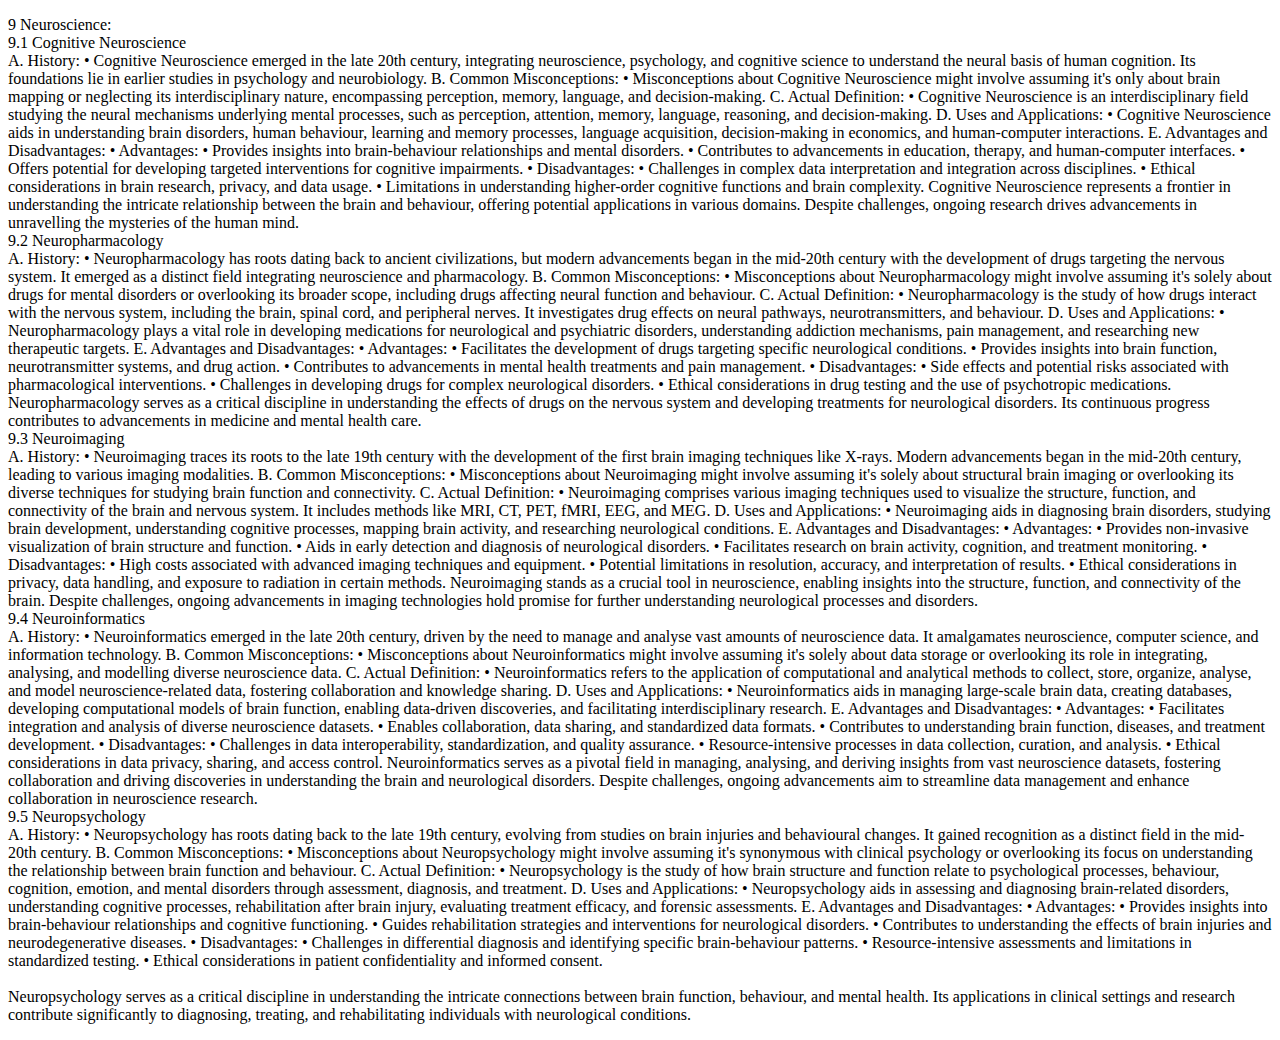
<file: neo.html>
<!DOCTYPE html>
<html lang="en">
<head>
    <meta charset="UTF-8">
    <meta name="viewport" content="width=device-width, initial-scale=1.0">
    <title>Document</title>
</head>
<body>
    <p>9	Neuroscience: <br>
        9.1	Cognitive Neuroscience <br>
        A. History:
        •	Cognitive Neuroscience emerged in the late 20th century, integrating neuroscience, psychology, and cognitive science to understand the neural basis of human cognition. Its foundations lie in earlier studies in psychology and neurobiology.
        B. Common Misconceptions:
        •	Misconceptions about Cognitive Neuroscience might involve assuming it's only about brain mapping or neglecting its interdisciplinary nature, encompassing perception, memory, language, and decision-making.
        C. Actual Definition:
        •	Cognitive Neuroscience is an interdisciplinary field studying the neural mechanisms underlying mental processes, such as perception, attention, memory, language, reasoning, and decision-making.
        D. Uses and Applications:
        •	Cognitive Neuroscience aids in understanding brain disorders, human behaviour, learning and memory processes, language acquisition, decision-making in economics, and human-computer interactions.
        E. Advantages and Disadvantages:
        •	Advantages:
        •	Provides insights into brain-behaviour relationships and mental disorders.
        •	Contributes to advancements in education, therapy, and human-computer interfaces.
        •	Offers potential for developing targeted interventions for cognitive impairments.
        •	Disadvantages:
        •	Challenges in complex data interpretation and integration across disciplines.
        •	Ethical considerations in brain research, privacy, and data usage.
        •	Limitations in understanding higher-order cognitive functions and brain complexity.
        Cognitive Neuroscience represents a frontier in understanding the intricate relationship between the brain and behaviour, offering potential applications in various domains. Despite challenges, ongoing research drives advancements in unravelling the mysteries of the human mind.
        <br>
        9.2	Neuropharmacology <br>
        A. History:
        •	Neuropharmacology has roots dating back to ancient civilizations, but modern advancements began in the mid-20th century with the development of drugs targeting the nervous system. It emerged as a distinct field integrating neuroscience and pharmacology.
        B. Common Misconceptions:
        •	Misconceptions about Neuropharmacology might involve assuming it's solely about drugs for mental disorders or overlooking its broader scope, including drugs affecting neural function and behaviour.
        C. Actual Definition:
        •	Neuropharmacology is the study of how drugs interact with the nervous system, including the brain, spinal cord, and peripheral nerves. It investigates drug effects on neural pathways, neurotransmitters, and behaviour.
        D. Uses and Applications:
        •	Neuropharmacology plays a vital role in developing medications for neurological and psychiatric disorders, understanding addiction mechanisms, pain management, and researching new therapeutic targets.
        E. Advantages and Disadvantages:
        •	Advantages:
        •	Facilitates the development of drugs targeting specific neurological conditions.
        •	Provides insights into brain function, neurotransmitter systems, and drug action.
        •	Contributes to advancements in mental health treatments and pain management.
        •	Disadvantages:
        •	Side effects and potential risks associated with pharmacological interventions.
        •	Challenges in developing drugs for complex neurological disorders.
        •	Ethical considerations in drug testing and the use of psychotropic medications.
        Neuropharmacology serves as a critical discipline in understanding the effects of drugs on the nervous system and developing treatments for neurological disorders. Its continuous progress contributes to advancements in medicine and mental health care.
        <br>
        9.3	Neuroimaging <br>
        A. History:
        •	Neuroimaging traces its roots to the late 19th century with the development of the first brain imaging techniques like X-rays. Modern advancements began in the mid-20th century, leading to various imaging modalities.
        B. Common Misconceptions:
        •	Misconceptions about Neuroimaging might involve assuming it's solely about structural brain imaging or overlooking its diverse techniques for studying brain function and connectivity.
        C. Actual Definition:
        •	Neuroimaging comprises various imaging techniques used to visualize the structure, function, and connectivity of the brain and nervous system. It includes methods like MRI, CT, PET, fMRI, EEG, and MEG.
        D. Uses and Applications:
        •	Neuroimaging aids in diagnosing brain disorders, studying brain development, understanding cognitive processes, mapping brain activity, and researching neurological conditions.
        E. Advantages and Disadvantages:
        •	Advantages:
        •	Provides non-invasive visualization of brain structure and function.
        •	Aids in early detection and diagnosis of neurological disorders.
        •	Facilitates research on brain activity, cognition, and treatment monitoring.
        •	Disadvantages:
        •	High costs associated with advanced imaging techniques and equipment.
        •	Potential limitations in resolution, accuracy, and interpretation of results.
        •	Ethical considerations in privacy, data handling, and exposure to radiation in certain methods.
        Neuroimaging stands as a crucial tool in neuroscience, enabling insights into the structure, function, and connectivity of the brain. Despite challenges, ongoing advancements in imaging technologies hold promise for further understanding neurological processes and disorders.
        <br>
        9.4	Neuroinformatics <br>
        A. History:
        •	Neuroinformatics emerged in the late 20th century, driven by the need to manage and analyse vast amounts of neuroscience data. It amalgamates neuroscience, computer science, and information technology.
        B. Common Misconceptions:
        •	Misconceptions about Neuroinformatics might involve assuming it's solely about data storage or overlooking its role in integrating, analysing, and modelling diverse neuroscience data.
        C. Actual Definition:
        •	Neuroinformatics refers to the application of computational and analytical methods to collect, store, organize, analyse, and model neuroscience-related data, fostering collaboration and knowledge sharing.
        D. Uses and Applications:
        •	Neuroinformatics aids in managing large-scale brain data, creating databases, developing computational models of brain function, enabling data-driven discoveries, and facilitating interdisciplinary research.
        E. Advantages and Disadvantages:
        •	Advantages:
        •	Facilitates integration and analysis of diverse neuroscience datasets.
        •	Enables collaboration, data sharing, and standardized data formats.
        •	Contributes to understanding brain function, diseases, and treatment development.
        •	Disadvantages:
        •	Challenges in data interoperability, standardization, and quality assurance.
        •	Resource-intensive processes in data collection, curation, and analysis.
        •	Ethical considerations in data privacy, sharing, and access control.
        Neuroinformatics serves as a pivotal field in managing, analysing, and deriving insights from vast neuroscience datasets, fostering collaboration and driving discoveries in understanding the brain and neurological disorders. Despite challenges, ongoing advancements aim to streamline data management and enhance collaboration in neuroscience research.
        <br>
        9.5	Neuropsychology <br>
        A. History:
        •	Neuropsychology has roots dating back to the late 19th century, evolving from studies on brain injuries and behavioural changes. It gained recognition as a distinct field in the mid-20th century.
        B. Common Misconceptions:
        •	Misconceptions about Neuropsychology might involve assuming it's synonymous with clinical psychology or overlooking its focus on understanding the relationship between brain function and behaviour.
        C. Actual Definition:
        •	Neuropsychology is the study of how brain structure and function relate to psychological processes, behaviour, cognition, emotion, and mental disorders through assessment, diagnosis, and treatment.
        D. Uses and Applications:
        •	Neuropsychology aids in assessing and diagnosing brain-related disorders, understanding cognitive processes, rehabilitation after brain injury, evaluating treatment efficacy, and forensic assessments.
        E. Advantages and Disadvantages:
        •	Advantages:
        •	Provides insights into brain-behaviour relationships and cognitive functioning.
        •	Guides rehabilitation strategies and interventions for neurological disorders.
        •	Contributes to understanding the effects of brain injuries and neurodegenerative diseases.
        •	Disadvantages:
        •	Challenges in differential diagnosis and identifying specific brain-behaviour patterns.
        •	Resource-intensive assessments and limitations in standardized testing.
        •	Ethical considerations in patient confidentiality and informed consent. <br> <br>
        Neuropsychology serves as a critical discipline in understanding the intricate connections between brain function, behaviour, and mental health. Its applications in clinical settings and research contribute significantly to diagnosing, treating, and rehabilitating individuals with neurological conditions.
        </p>
</body>
</html>
</file>
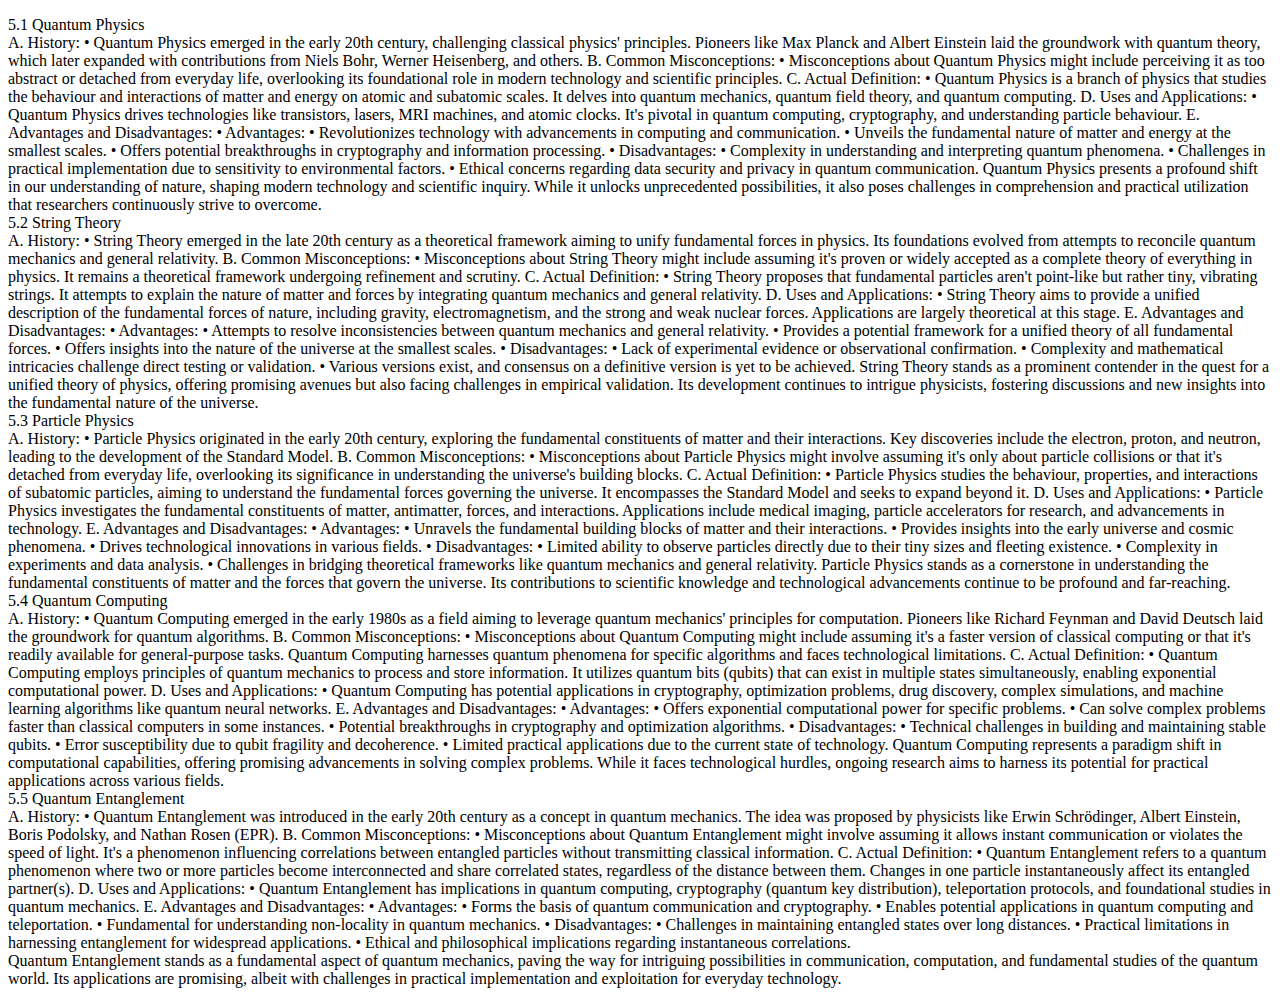
<file: phy.html>
<!DOCTYPE html>
<html lang="en">
<head>
    <meta charset="UTF-8">
    <meta name="viewport" content="width=device-width, initial-scale=1.0">
    <title>Document</title>
</head>
<body>
    <p>5.1	Quantum Physics <br>
        A. History:
        •	Quantum Physics emerged in the early 20th century, challenging classical physics' principles. Pioneers like Max Planck and Albert Einstein laid the groundwork with quantum theory, which later expanded with contributions from Niels Bohr, Werner Heisenberg, and others.
        B. Common Misconceptions:
        •	Misconceptions about Quantum Physics might include perceiving it as too abstract or detached from everyday life, overlooking its foundational role in modern technology and scientific principles.
        C. Actual Definition:
        •	Quantum Physics is a branch of physics that studies the behaviour and interactions of matter and energy on atomic and subatomic scales. It delves into quantum mechanics, quantum field theory, and quantum computing.
        D. Uses and Applications:
        •	Quantum Physics drives technologies like transistors, lasers, MRI machines, and atomic clocks. It's pivotal in quantum computing, cryptography, and understanding particle behaviour.
        E. Advantages and Disadvantages:
        •	Advantages:
        •	Revolutionizes technology with advancements in computing and communication.
        •	Unveils the fundamental nature of matter and energy at the smallest scales.
        •	Offers potential breakthroughs in cryptography and information processing.
        •	Disadvantages:
        •	Complexity in understanding and interpreting quantum phenomena.
        •	Challenges in practical implementation due to sensitivity to environmental factors.
        •	Ethical concerns regarding data security and privacy in quantum communication.
        Quantum Physics presents a profound shift in our understanding of nature, shaping modern technology and scientific inquiry. While it unlocks unprecedented possibilities, it also poses challenges in comprehension and practical utilization that researchers continuously strive to overcome.
        <br>
        5.2	String Theory <br>
        A. History:
        •	String Theory emerged in the late 20th century as a theoretical framework aiming to unify fundamental forces in physics. Its foundations evolved from attempts to reconcile quantum mechanics and general relativity.
        B. Common Misconceptions:
        •	Misconceptions about String Theory might include assuming it's proven or widely accepted as a complete theory of everything in physics. It remains a theoretical framework undergoing refinement and scrutiny.
        C. Actual Definition:
        •	String Theory proposes that fundamental particles aren't point-like but rather tiny, vibrating strings. It attempts to explain the nature of matter and forces by integrating quantum mechanics and general relativity.
        D. Uses and Applications:
        •	String Theory aims to provide a unified description of the fundamental forces of nature, including gravity, electromagnetism, and the strong and weak nuclear forces. Applications are largely theoretical at this stage.
        E. Advantages and Disadvantages:
        •	Advantages:
        •	Attempts to resolve inconsistencies between quantum mechanics and general relativity.
        •	Provides a potential framework for a unified theory of all fundamental forces.
        •	Offers insights into the nature of the universe at the smallest scales.
        •	Disadvantages:
        •	Lack of experimental evidence or observational confirmation.
        •	Complexity and mathematical intricacies challenge direct testing or validation.
        •	Various versions exist, and consensus on a definitive version is yet to be achieved.
        String Theory stands as a prominent contender in the quest for a unified theory of physics, offering promising avenues but also facing challenges in empirical validation. Its development continues to intrigue physicists, fostering discussions and new insights into the fundamental nature of the universe.
        <br>
        5.3	Particle Physics <br>
        A. History:
        •	Particle Physics originated in the early 20th century, exploring the fundamental constituents of matter and their interactions. Key discoveries include the electron, proton, and neutron, leading to the development of the Standard Model.
        B. Common Misconceptions:
        •	Misconceptions about Particle Physics might involve assuming it's only about particle collisions or that it's detached from everyday life, overlooking its significance in understanding the universe's building blocks.
        C. Actual Definition:
        •	Particle Physics studies the behaviour, properties, and interactions of subatomic particles, aiming to understand the fundamental forces governing the universe. It encompasses the Standard Model and seeks to expand beyond it.
        D. Uses and Applications:
        •	Particle Physics investigates the fundamental constituents of matter, antimatter, forces, and interactions. Applications include medical imaging, particle accelerators for research, and advancements in technology.
        E. Advantages and Disadvantages:
        •	Advantages:
        •	Unravels the fundamental building blocks of matter and their interactions.
        •	Provides insights into the early universe and cosmic phenomena.
        •	Drives technological innovations in various fields.
        •	Disadvantages:
        •	Limited ability to observe particles directly due to their tiny sizes and fleeting existence.
        •	Complexity in experiments and data analysis.
        •	Challenges in bridging theoretical frameworks like quantum mechanics and general relativity.
        Particle Physics stands as a cornerstone in understanding the fundamental constituents of matter and the forces that govern the universe. Its contributions to scientific knowledge and technological advancements continue to be profound and far-reaching.
        <br>
        5.4	Quantum Computing <br>
        A. History:
        •	Quantum Computing emerged in the early 1980s as a field aiming to leverage quantum mechanics' principles for computation. Pioneers like Richard Feynman and David Deutsch laid the groundwork for quantum algorithms.
        B. Common Misconceptions:
        •	Misconceptions about Quantum Computing might include assuming it's a faster version of classical computing or that it's readily available for general-purpose tasks. Quantum Computing harnesses quantum phenomena for specific algorithms and faces technological limitations.
        C. Actual Definition:
        •	Quantum Computing employs principles of quantum mechanics to process and store information. It utilizes quantum bits (qubits) that can exist in multiple states simultaneously, enabling exponential computational power.
        D. Uses and Applications:
        •	Quantum Computing has potential applications in cryptography, optimization problems, drug discovery, complex simulations, and machine learning algorithms like quantum neural networks.
        E. Advantages and Disadvantages:
        •	Advantages:
        •	Offers exponential computational power for specific problems.
        •	Can solve complex problems faster than classical computers in some instances.
        •	Potential breakthroughs in cryptography and optimization algorithms.
        •	Disadvantages:
        •	Technical challenges in building and maintaining stable qubits.
        •	Error susceptibility due to qubit fragility and decoherence.
        •	Limited practical applications due to the current state of technology.
        Quantum Computing represents a paradigm shift in computational capabilities, offering promising advancements in solving complex problems. While it faces technological hurdles, ongoing research aims to harness its potential for practical applications across various fields.
        <br>
        
        5.5	Quantum Entanglement <br>
        A. History:
        •	Quantum Entanglement was introduced in the early 20th century as a concept in quantum mechanics. The idea was proposed by physicists like Erwin Schrödinger, Albert Einstein, Boris Podolsky, and Nathan Rosen (EPR).
        B. Common Misconceptions:
        •	Misconceptions about Quantum Entanglement might involve assuming it allows instant communication or violates the speed of light. It's a phenomenon influencing correlations between entangled particles without transmitting classical information.
        C. Actual Definition:
        •	Quantum Entanglement refers to a quantum phenomenon where two or more particles become interconnected and share correlated states, regardless of the distance between them. Changes in one particle instantaneously affect its entangled partner(s).
        D. Uses and Applications:
        •	Quantum Entanglement has implications in quantum computing, cryptography (quantum key distribution), teleportation protocols, and foundational studies in quantum mechanics.
        E. Advantages and Disadvantages:
        •	Advantages:
        •	Forms the basis of quantum communication and cryptography.
        •	Enables potential applications in quantum computing and teleportation.
        •	Fundamental for understanding non-locality in quantum mechanics.
        •	Disadvantages:
        •	Challenges in maintaining entangled states over long distances.
        •	Practical limitations in harnessing entanglement for widespread applications.
        •	Ethical and philosophical implications regarding instantaneous correlations. <br>
        Quantum Entanglement stands as a fundamental aspect of quantum mechanics, paving the way for intriguing possibilities in communication, computation, and fundamental studies of the quantum world. Its applications are promising, albeit with challenges in practical implementation and exploitation for everyday technology.
        </p>
</body>
</html>
</file>
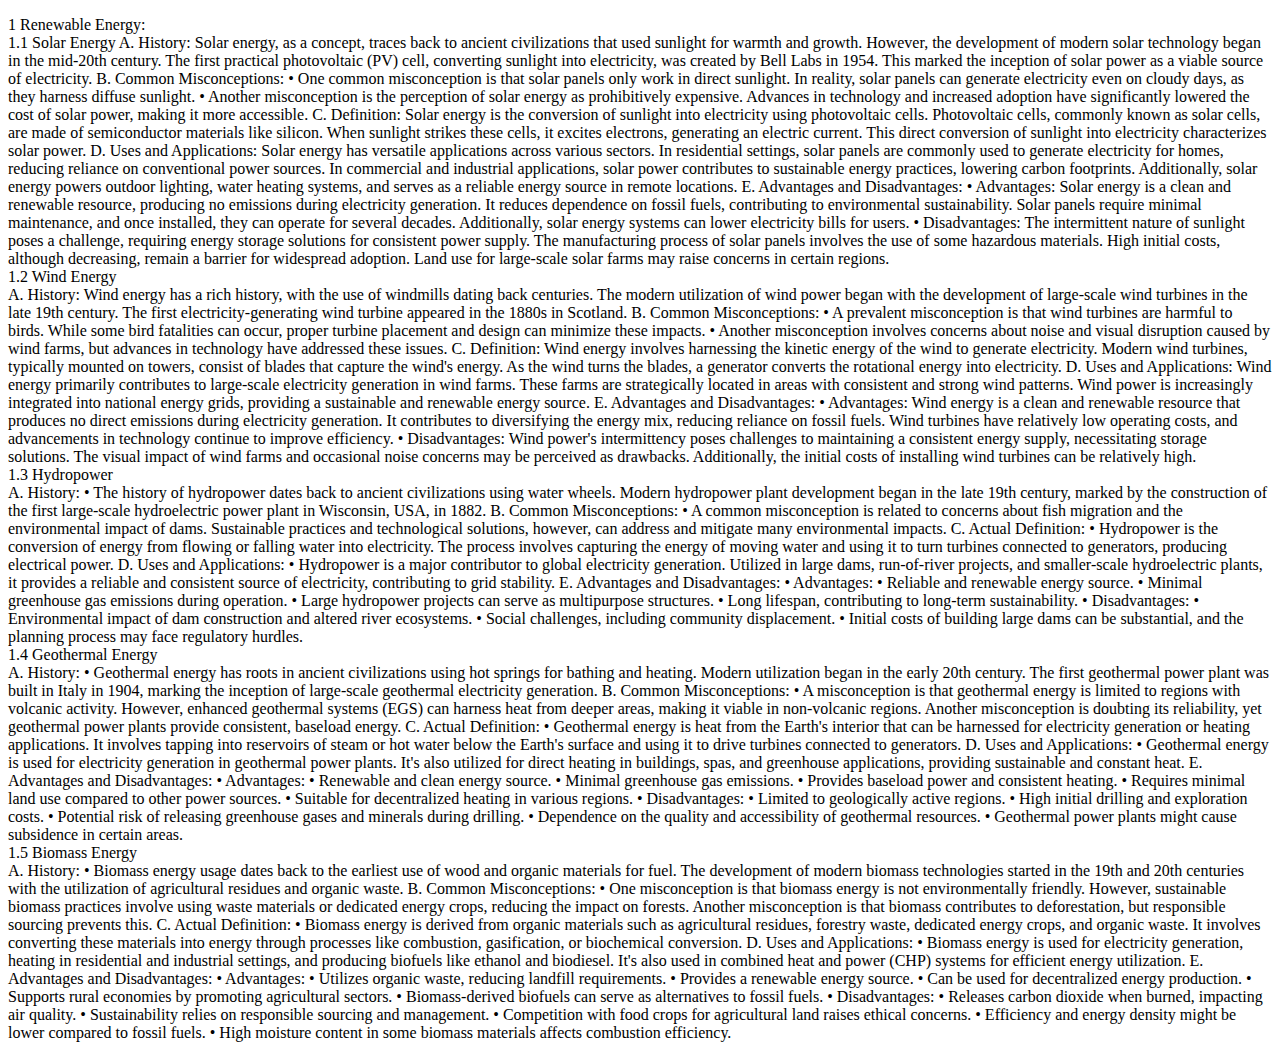
<file: ren.html>
<!DOCTYPE html>
<html lang="en">
<head>
    <meta charset="UTF-8">
    <meta name="viewport" content="width=device-width, initial-scale=1.0">
    <title>Document</title>
</head>
<body>
    <p>1	Renewable Energy: <br>
        1.1	Solar Energy
        A.	History:
        Solar energy, as a concept, traces back to ancient civilizations that used sunlight for warmth and growth. However, the development of modern solar technology began in the mid-20th century. The first practical photovoltaic (PV) cell, converting sunlight into electricity, was created by Bell Labs in 1954. This marked the inception of solar power as a viable source of electricity.
        B.	Common Misconceptions:
        •	One common misconception is that solar panels only work in direct sunlight. In reality, solar panels can generate electricity even on cloudy days, as they harness diffuse sunlight. 
        •	Another misconception is the perception of solar energy as prohibitively expensive. Advances in technology and increased adoption have significantly lowered the cost of solar power, making it more accessible.
        C.	Definition:
        Solar energy is the conversion of sunlight into electricity using photovoltaic cells. Photovoltaic cells, commonly known as solar cells, are made of semiconductor materials like silicon. 
        When sunlight strikes these cells, it excites electrons, generating an electric current. This direct conversion of sunlight into electricity characterizes solar power.
        D.	Uses and Applications:
        Solar energy has versatile applications across various sectors. In residential settings, solar panels are commonly used to generate electricity for homes, reducing reliance on conventional power sources. In commercial and industrial applications, solar power contributes to sustainable energy practices, lowering carbon footprints. Additionally, solar energy powers outdoor lighting, water heating systems, and serves as a reliable energy source in remote locations.
        E.	Advantages and Disadvantages:
        •	Advantages: Solar energy is a clean and renewable resource, producing no emissions during electricity generation. It reduces dependence on fossil fuels, contributing to environmental sustainability. Solar panels require minimal maintenance, and once installed, they can operate for several decades. Additionally, solar energy systems can lower electricity bills for users.
        •	Disadvantages: The intermittent nature of sunlight poses a challenge, requiring energy storage solutions for consistent power supply. The manufacturing process of solar panels involves the use of some hazardous materials. High initial costs, although decreasing, remain a barrier for widespread adoption. Land use for large-scale solar farms may raise concerns in certain regions.
        <br>
        1.2	Wind Energy <br>
        A.	History:
        Wind energy has a rich history, with the use of windmills dating back centuries. The modern utilization of wind power began with the development of large-scale wind turbines in the late 19th century. The first electricity-generating wind turbine appeared in the 1880s in Scotland.
        B.	Common Misconceptions:
        •	A prevalent misconception is that wind turbines are harmful to birds. While some bird fatalities can occur, proper turbine placement and design can minimize these impacts. 
        •	Another misconception involves concerns about noise and visual disruption caused by wind farms, but advances in technology have addressed these issues.
        C.	Definition:
        Wind energy involves harnessing the kinetic energy of the wind to generate electricity. Modern wind turbines, typically mounted on towers, consist of blades that capture the wind's energy. As the wind turns the blades, a generator converts the rotational energy into electricity.
        D.	Uses and Applications:
        Wind energy primarily contributes to large-scale electricity generation in wind farms. These farms are strategically located in areas with consistent and strong wind patterns. Wind power is increasingly integrated into national energy grids, providing a sustainable and renewable energy source.
        E.	Advantages and Disadvantages:
        •	Advantages: Wind energy is a clean and renewable resource that produces no direct emissions during electricity generation. It contributes to diversifying the energy mix, reducing reliance on fossil fuels. Wind turbines have relatively low operating costs, and advancements in technology continue to improve efficiency.
        •	Disadvantages: Wind power's intermittency poses challenges to maintaining a consistent energy supply, necessitating storage solutions. The visual impact of wind farms and occasional noise concerns may be perceived as drawbacks. Additionally, the initial costs of installing wind turbines can be relatively high.
        <br>
        1.3	Hydropower <br>
        A. History:
        •	The history of hydropower dates back to ancient civilizations using water wheels. Modern hydropower plant development began in the late 19th century, marked by the construction of the first large-scale hydroelectric power plant in Wisconsin, USA, in 1882.
        B. Common Misconceptions:
        •	A common misconception is related to concerns about fish migration and the environmental impact of dams. Sustainable practices and technological solutions, however, can address and mitigate many environmental impacts.
        C. Actual Definition:
        •	Hydropower is the conversion of energy from flowing or falling water into electricity. The process involves capturing the energy of moving water and using it to turn turbines connected to generators, producing electrical power.
        D. Uses and Applications:
        •	Hydropower is a major contributor to global electricity generation. Utilized in large dams, run-of-river projects, and smaller-scale hydroelectric plants, it provides a reliable and consistent source of electricity, contributing to grid stability.
        E. Advantages and Disadvantages:
        •	Advantages:
        •	Reliable and renewable energy source.
        •	Minimal greenhouse gas emissions during operation.
        •	Large hydropower projects can serve as multipurpose structures.
        •	Long lifespan, contributing to long-term sustainability.
        •	Disadvantages:
        •	Environmental impact of dam construction and altered river ecosystems.
        •	Social challenges, including community displacement.
        •	Initial costs of building large dams can be substantial, and the planning process may face regulatory hurdles.
        
        <br>
        1.4	Geothermal Energy <br>
        
        A. History:
        •	Geothermal energy has roots in ancient civilizations using hot springs for bathing and heating. Modern utilization began in the early 20th century. The first geothermal power plant was built in Italy in 1904, marking the inception of large-scale geothermal electricity generation.
        B. Common Misconceptions:
        •	A misconception is that geothermal energy is limited to regions with volcanic activity. However, enhanced geothermal systems (EGS) can harness heat from deeper areas, making it viable in non-volcanic regions. Another misconception is doubting its reliability, yet geothermal power plants provide consistent, baseload energy.
        C. Actual Definition:
        •	Geothermal energy is heat from the Earth's interior that can be harnessed for electricity generation or heating applications. It involves tapping into reservoirs of steam or hot water below the Earth's surface and using it to drive turbines connected to generators.
        D. Uses and Applications:
        •	Geothermal energy is used for electricity generation in geothermal power plants. It's also utilized for direct heating in buildings, spas, and greenhouse applications, providing sustainable and constant heat.
        E. Advantages and Disadvantages:
        •	Advantages:
        •	Renewable and clean energy source.
        •	Minimal greenhouse gas emissions.
        •	Provides baseload power and consistent heating.
        •	Requires minimal land use compared to other power sources.
        •	Suitable for decentralized heating in various regions.
        •	Disadvantages:
        •	Limited to geologically active regions.
        •	High initial drilling and exploration costs.
        •	Potential risk of releasing greenhouse gases and minerals during drilling.
        •	Dependence on the quality and accessibility of geothermal resources.
        •	Geothermal power plants might cause subsidence in certain areas. <br>
        
        1.5	Biomass Energy <br>
        
        A. History:
        •	Biomass energy usage dates back to the earliest use of wood and organic materials for fuel. The development of modern biomass technologies started in the 19th and 20th centuries with the utilization of agricultural residues and organic waste.
        B. Common Misconceptions:
        •	One misconception is that biomass energy is not environmentally friendly. However, sustainable biomass practices involve using waste materials or dedicated energy crops, reducing the impact on forests. Another misconception is that biomass contributes to deforestation, but responsible sourcing prevents this.
        C. Actual Definition:
        •	Biomass energy is derived from organic materials such as agricultural residues, forestry waste, dedicated energy crops, and organic waste. It involves converting these materials into energy through processes like combustion, gasification, or biochemical conversion.
        D. Uses and Applications:
        •	Biomass energy is used for electricity generation, heating in residential and industrial settings, and producing biofuels like ethanol and biodiesel. It's also used in combined heat and power (CHP) systems for efficient energy utilization.
        E. Advantages and Disadvantages:
        •	Advantages:
        •	Utilizes organic waste, reducing landfill requirements.
        •	Provides a renewable energy source.
        •	Can be used for decentralized energy production.
        •	Supports rural economies by promoting agricultural sectors.
        •	Biomass-derived biofuels can serve as alternatives to fossil fuels.
        •	Disadvantages:
        •	Releases carbon dioxide when burned, impacting air quality.
        •	Sustainability relies on responsible sourcing and management.
        •	Competition with food crops for agricultural land raises ethical concerns.
        •	Efficiency and energy density might be lower compared to fossil fuels.
        •	High moisture content in some biomass materials affects combustion efficiency.
        </p>
</body>
</html>
</file>
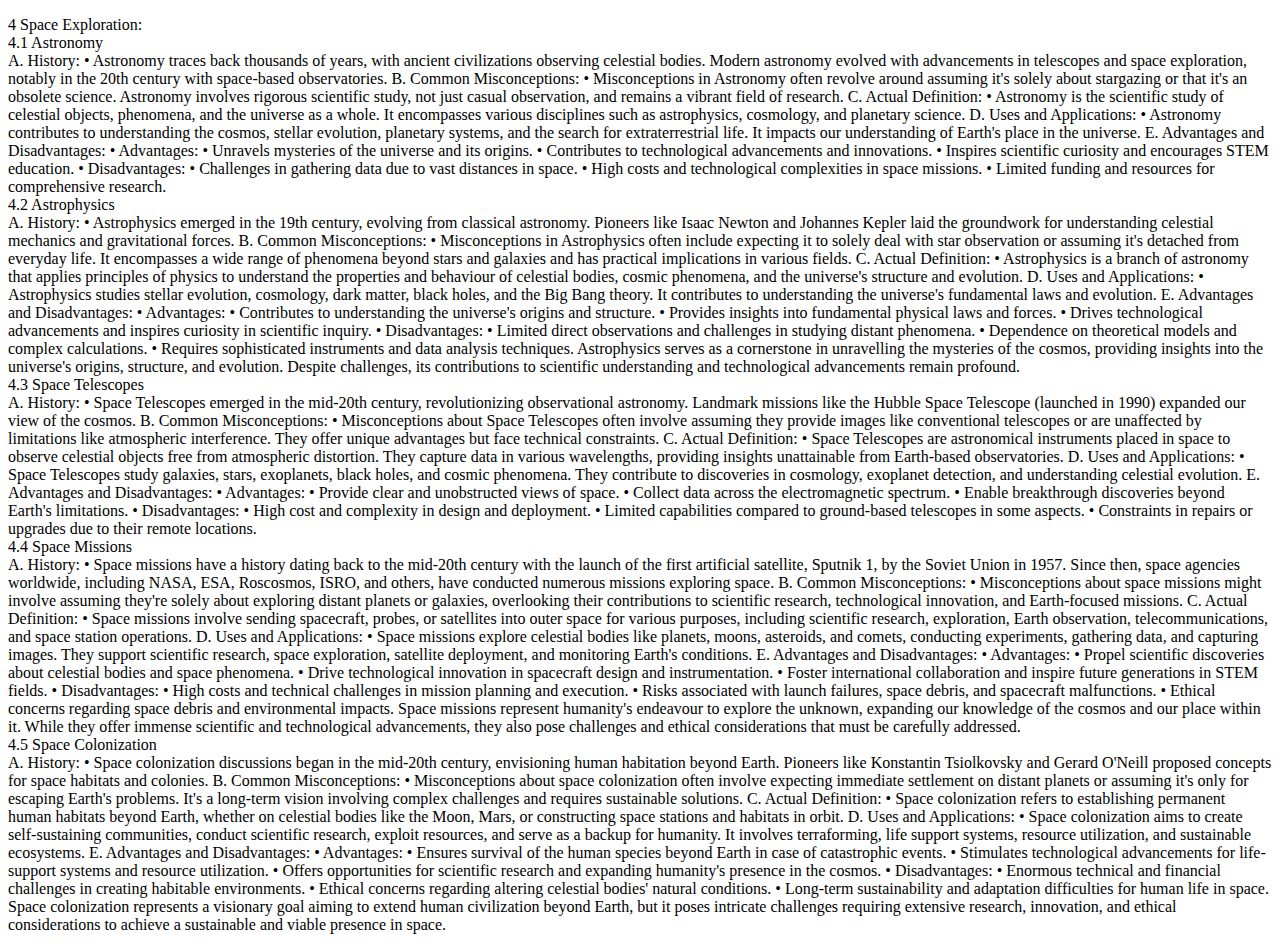
<file: space.html>
<!DOCTYPE html>
<html lang="en">
<head>
    <meta charset="UTF-8">
    <meta name="viewport" content="width=device-width, initial-scale=1.0">
    <title>Document</title>
</head>
<body>
    <p>4	Space Exploration: <br>
        4.1	Astronomy <br>
        A. History:
        •	Astronomy traces back thousands of years, with ancient civilizations observing celestial bodies. Modern astronomy evolved with advancements in telescopes and space exploration, notably in the 20th century with space-based observatories.
        B. Common Misconceptions:
        •	Misconceptions in Astronomy often revolve around assuming it's solely about stargazing or that it's an obsolete science. Astronomy involves rigorous scientific study, not just casual observation, and remains a vibrant field of research.
        C. Actual Definition:
        •	Astronomy is the scientific study of celestial objects, phenomena, and the universe as a whole. It encompasses various disciplines such as astrophysics, cosmology, and planetary science.
        D. Uses and Applications:
        •	Astronomy contributes to understanding the cosmos, stellar evolution, planetary systems, and the search for extraterrestrial life. It impacts our understanding of Earth's place in the universe.
        E. Advantages and Disadvantages:
        •	Advantages:
        •	Unravels mysteries of the universe and its origins.
        •	Contributes to technological advancements and innovations.
        •	Inspires scientific curiosity and encourages STEM education.
        •	Disadvantages:
        •	Challenges in gathering data due to vast distances in space.
        •	High costs and technological complexities in space missions.
        •	Limited funding and resources for comprehensive research.
        <br>
        4.2	Astrophysics <br>
        A. History:
        •	Astrophysics emerged in the 19th century, evolving from classical astronomy. Pioneers like Isaac Newton and Johannes Kepler laid the groundwork for understanding celestial mechanics and gravitational forces.
        B. Common Misconceptions:
        •	Misconceptions in Astrophysics often include expecting it to solely deal with star observation or assuming it's detached from everyday life. It encompasses a wide range of phenomena beyond stars and galaxies and has practical implications in various fields.
        C. Actual Definition:
        •	Astrophysics is a branch of astronomy that applies principles of physics to understand the properties and behaviour of celestial bodies, cosmic phenomena, and the universe's structure and evolution.
        D. Uses and Applications:
        •	Astrophysics studies stellar evolution, cosmology, dark matter, black holes, and the Big Bang theory. It contributes to understanding the universe's fundamental laws and evolution.
        E. Advantages and Disadvantages:
        •	Advantages:
        •	Contributes to understanding the universe's origins and structure.
        •	Provides insights into fundamental physical laws and forces.
        •	Drives technological advancements and inspires curiosity in scientific inquiry.
        •	Disadvantages:
        •	Limited direct observations and challenges in studying distant phenomena.
        •	Dependence on theoretical models and complex calculations.
        •	Requires sophisticated instruments and data analysis techniques.
        Astrophysics serves as a cornerstone in unravelling the mysteries of the cosmos, providing insights into the universe's origins, structure, and evolution. Despite challenges, its contributions to scientific understanding and technological advancements remain profound.
        <br>
        4.3	Space Telescopes <br>
        A. History:
        •	Space Telescopes emerged in the mid-20th century, revolutionizing observational astronomy. Landmark missions like the Hubble Space Telescope (launched in 1990) expanded our view of the cosmos.
        B. Common Misconceptions:
        •	Misconceptions about Space Telescopes often involve assuming they provide images like conventional telescopes or are unaffected by limitations like atmospheric interference. They offer unique advantages but face technical constraints.
        C. Actual Definition:
        •	Space Telescopes are astronomical instruments placed in space to observe celestial objects free from atmospheric distortion. They capture data in various wavelengths, providing insights unattainable from Earth-based observatories.
        D. Uses and Applications:
        •	Space Telescopes study galaxies, stars, exoplanets, black holes, and cosmic phenomena. They contribute to discoveries in cosmology, exoplanet detection, and understanding celestial evolution.
        E. Advantages and Disadvantages:
        •	Advantages:
        •	Provide clear and unobstructed views of space.
        •	Collect data across the electromagnetic spectrum.
        •	Enable breakthrough discoveries beyond Earth's limitations.
        •	Disadvantages:
        •	High cost and complexity in design and deployment.
        •	Limited capabilities compared to ground-based telescopes in some aspects.
        •	Constraints in repairs or upgrades due to their remote locations.
        <br>
        4.4	Space Missions <br>
        A. History:
        •	Space missions have a history dating back to the mid-20th century with the launch of the first artificial satellite, Sputnik 1, by the Soviet Union in 1957. Since then, space agencies worldwide, including NASA, ESA, Roscosmos, ISRO, and others, have conducted numerous missions exploring space.
        B. Common Misconceptions:
        •	Misconceptions about space missions might involve assuming they're solely about exploring distant planets or galaxies, overlooking their contributions to scientific research, technological innovation, and Earth-focused missions.
        C. Actual Definition:
        •	Space missions involve sending spacecraft, probes, or satellites into outer space for various purposes, including scientific research, exploration, Earth observation, telecommunications, and space station operations.
        D. Uses and Applications:
        •	Space missions explore celestial bodies like planets, moons, asteroids, and comets, conducting experiments, gathering data, and capturing images. They support scientific research, space exploration, satellite deployment, and monitoring Earth's conditions.
        E. Advantages and Disadvantages:
        •	Advantages:
        •	Propel scientific discoveries about celestial bodies and space phenomena.
        •	Drive technological innovation in spacecraft design and instrumentation.
        •	Foster international collaboration and inspire future generations in STEM fields.
        •	Disadvantages:
        •	High costs and technical challenges in mission planning and execution.
        •	Risks associated with launch failures, space debris, and spacecraft malfunctions.
        •	Ethical concerns regarding space debris and environmental impacts.
        Space missions represent humanity's endeavour to explore the unknown, expanding our knowledge of the cosmos and our place within it. While they offer immense scientific and technological advancements, they also pose challenges and ethical considerations that must be carefully addressed.
        <br>
        4.5	Space Colonization <br>
        A. History:
        •	Space colonization discussions began in the mid-20th century, envisioning human habitation beyond Earth. Pioneers like Konstantin Tsiolkovsky and Gerard O'Neill proposed concepts for space habitats and colonies.
        B. Common Misconceptions:
        •	Misconceptions about space colonization often involve expecting immediate settlement on distant planets or assuming it's only for escaping Earth's problems. It's a long-term vision involving complex challenges and requires sustainable solutions.
        C. Actual Definition:
        •	Space colonization refers to establishing permanent human habitats beyond Earth, whether on celestial bodies like the Moon, Mars, or constructing space stations and habitats in orbit.
        D. Uses and Applications:
        •	Space colonization aims to create self-sustaining communities, conduct scientific research, exploit resources, and serve as a backup for humanity. It involves terraforming, life support systems, resource utilization, and sustainable ecosystems.
        E. Advantages and Disadvantages:
        •	Advantages:
        •	Ensures survival of the human species beyond Earth in case of catastrophic events.
        •	Stimulates technological advancements for life-support systems and resource utilization.
        •	Offers opportunities for scientific research and expanding humanity's presence in the cosmos.
        •	Disadvantages:
        •	Enormous technical and financial challenges in creating habitable environments.
        •	Ethical concerns regarding altering celestial bodies' natural conditions.
        •	Long-term sustainability and adaptation difficulties for human life in space. <br>
        Space colonization represents a visionary goal aiming to extend human civilization beyond Earth, but it poses intricate challenges requiring extensive research, innovation, and ethical considerations to achieve a sustainable and viable presence in space.
        </p>
</body>
</html>
</file>
